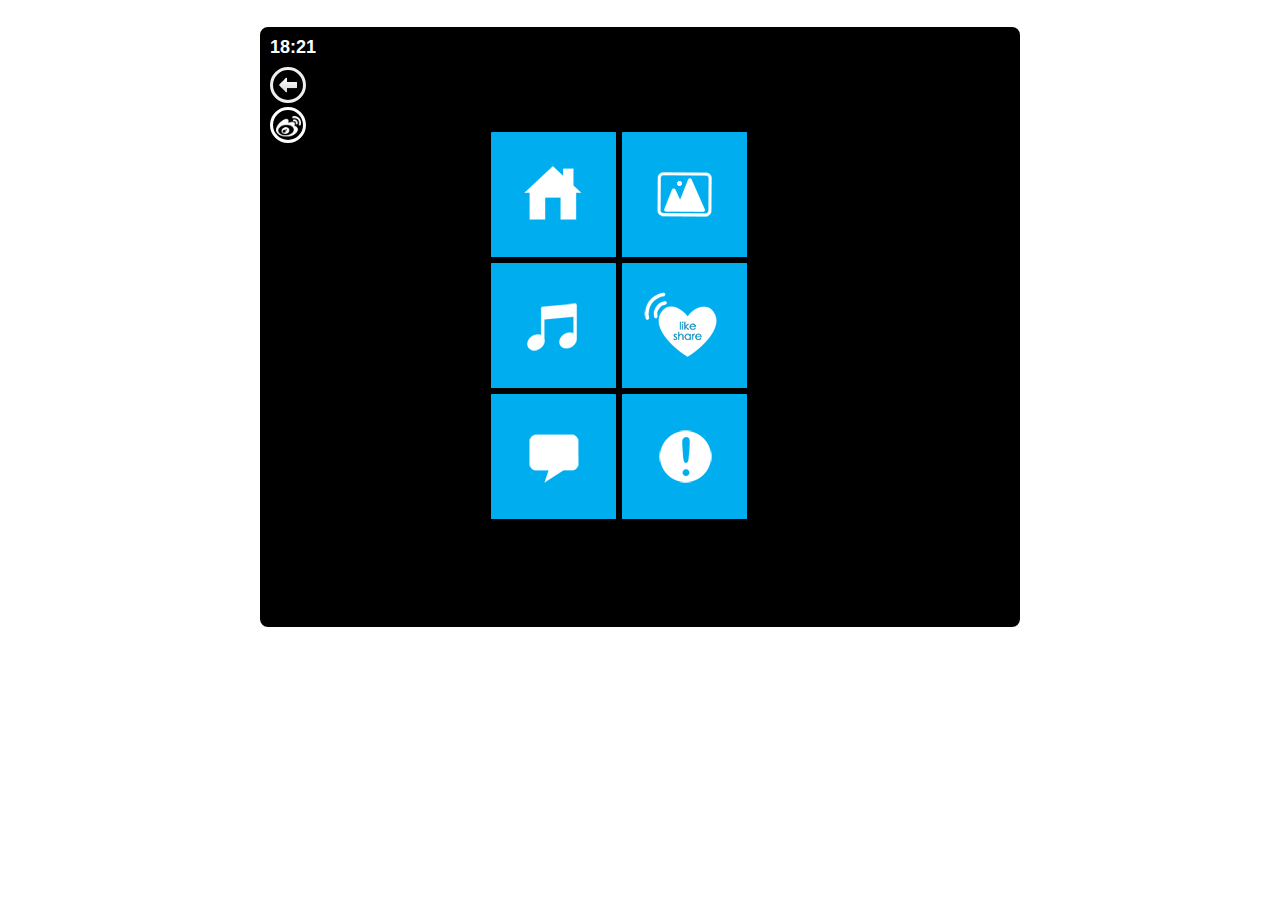
<file: index.html>
<!DOCTYPE html PUBLIC "-//W3C//DTD XHTML 1.0 Transitional//EN" "http://www.w3.org/TR/xhtml1/DTD/xhtml1-transitional.dtd">
<html xmlns="http://www.w3.org/1999/xhtml">
<head>
<meta http-equiv="Content-Type" content="text/html; charset=utf-8" />
<title>wow!</title>
<link href="css/base.css"  rel="stylesheet" type="text/css" />
</head>

<body>

<div class="container">
<iframe id="iframe_1" width=800 height=380 name=aa frameborder=0 scrolling=yes ></iframe>			<!-- 内嵌框架-->
  <div class="header">
    <div id="time"></div>
  </div>
  <div class="conentGroup">
      <div class="back"><img src="images/arrow_left.png" title="返回" /></div>					<!--返回按钮--> 
      <div class="weibo"><img src="icon/weibo.png" title="使用微博帐号登录" /></div>					
    <div class="content">  		
      <div class="card one"><a href=one.html target=aa><img src="icon/home.png" title="每日推荐"/></a></div>
      <div class="card two"><a href="pic.html" target=aa><img src="icon/pic.png" title="Pic"/></a></div>
      <div class="card three"><a href="music.html" target=aa><img src="icon/music.png" title="Music"/></a></div>
      <div class="card four"><img src="icon/share.png" title="Share"/></div>
      <div class="card one"><img src="icon/talking.png" title="Talking"/></div>
      <div class="card one"><img src="icon/about.png" title="About"/></div>
      <div class="clear"></div>
    </div>
    <div class="content2 skew">  </div>
  </div>
    
 
</div>
</body>
</html>
<script src="js/jquery-1.6.1.min.js"></script>
<script>
$(function(){  
		  
		   var card = $(".card");
		   //Card——————————————————————————————————————————
		  	                                     
			
//			$(".content").fadeOut(900,skew);	 				//card消失后多久执行skew函数即content2出现	,53行代码中，skew已被css控制隐藏
//			function skew(){
//   		  $(".content2").removeClass("skew");                 //content2为点击后文字css样式，skew为content2的整块行为
//			}


                            
			
		 $(".card").click(function(){		
			$(".search").hide();	   						 
			$(this).fadeTo(1000,0); 						 //点击哪个card，该card消失(1000为演变到0即透明)的时间
			$(".content").fadeOut(600,skew);
			
			function skew(){
			$("#iframe_1").removeClass("skew");
			}
			
			var list = $(this).siblings(".card");
			var i = 0;
			(function cover() {
				list.eq(i++).addClass("cover").fadeTo(90,0,cover);
			})();
			
			
		  })
		  
		  
		  
		   //Back——————————————————————————————————————————
		  $(".back").click(function(){
		   $(".search").hide();
		   $("#iframe_1").addClass("skew");   //点击返回按钮iframe框架移走
		   $(".content").fadeIn(100);         //点击返回card恢复速度

			var j = 0;
			(function cover() {
				card.eq(j++).removeClass("cover").fadeTo(90,1,cover);
			})();
			
			$(".content2 span").fadeTo(100,0);
		  })
		   
		  //MultiTasking——————————————————————————————————————————
//			$(".right").click(function(){
//			$(".search").slideToggle(300);	   
//		   })       /* 点击control右边(right)的search后框下拉出 */
		 //----------------------------------------------------------
		    /*
			$(".left").click(function(){
			$(".search").hide();	   						 
			$(".content").fadeOut(900,skew);
			
			function skew(){
			$(".content2").removeClass("skew");
			}
			
			var list = $(".card");
			var i = 0;
			(function cover() {
				list.eq(i++).addClass("cover").fadeTo(90,0,cover);
			})();
			
			var text = "multiTasking";
			$(".content2 span").html(text).fadeTo(900,1);
		   })
		      点击返回键后的行为，but并不能实现
		    */
		   
		 
})
           startTime(); 
		  //时钟——————————————————————————————————————————
		  function startTime()
		  {
		  var today=new Date()
		  var h=today.getHours()
		  var m=today.getMinutes()
		  var s=today.getSeconds()
		  // add a zero in front of numbers<10
		  m=checkTime(m)
		  s=checkTime(s)
		  
		  document.getElementById("time").innerHTML=h+":"+m
		  t=setTimeout('startTime()',500)
		  }
		  
		  function checkTime(i)
		  {
		  if (i<10) 
			{i="0" + i}
			return i
		  }

</script>
</file>
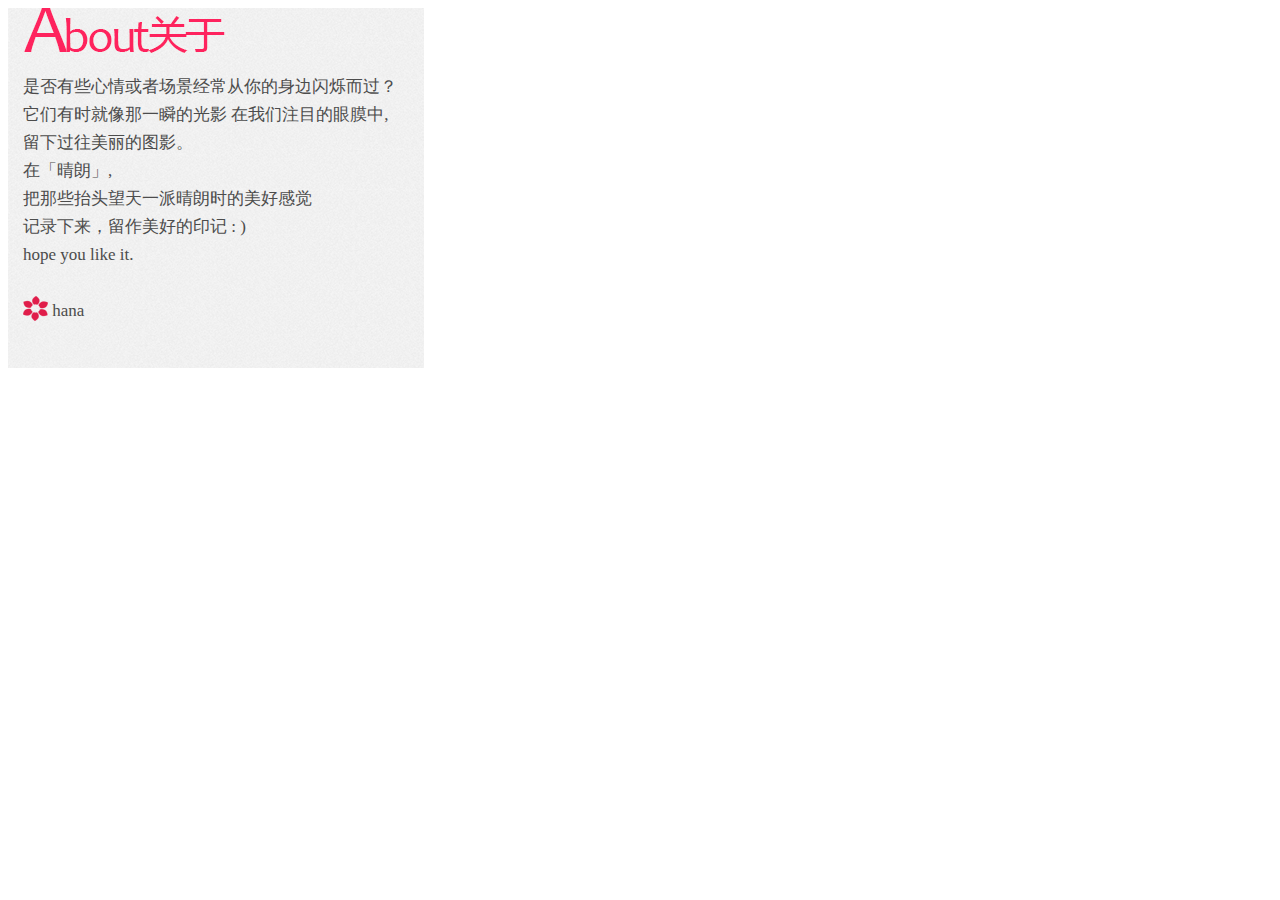
<file: about.html>
<!DOCTYPE html PUBLIC "-//W3C//DTD XHTML 1.0 Transitional//EN" "http://www.w3.org/TR/xhtml1/DTD/xhtml1-transitional.dtd">
<html xmlns="http://www.w3.org/1999/xhtml">
<head>
<meta http-equiv="Content-Type" content="text/html; charset=utf-8" />
<title>无标题文档</title>
<style>
.about-bg {
	background:url(images/about-bg.png);
	width:416px;
	height:360px;
}
.about-wenan {
	font-family:"Microsoft YaHei",微软雅黑;
	font-size:17px;
	color:#4c4c4c;
	float:left;
	position:relative;
	top:65px;
	left:15px;
	line-height:28px;
}
.about-wenan a:link{
	color:#4c4c4c;
	text-decoration:none;
}
.about-wenan a:hover {
	color:#fff;
	background:#06C;
}
</style>
</head>

<body>
<div class="about-bg">
	<div class="about-wenan">是否有些心情或者场景经常从你的身边闪烁而过？<br />
    它们有时就像那一瞬的光影 在我们注目的眼膜中,<br />
    留下过往美丽的图影。<br />
    在「晴朗」,<br />
    把那些抬头望天一派晴朗时的美好感觉<br />
    记录下来，留作美好的印记 : )<br />
    hope you like it.<br /><br />
    <img style="margin:-5px 0;" src="images/hanasite.png" title="hanasite!"/><a href="http://weibo.com/blossomsite" title="hanasite!" target="_blank">&nbsp;hana</a>
    </div>
    </div>
</body>
</html>
</file>
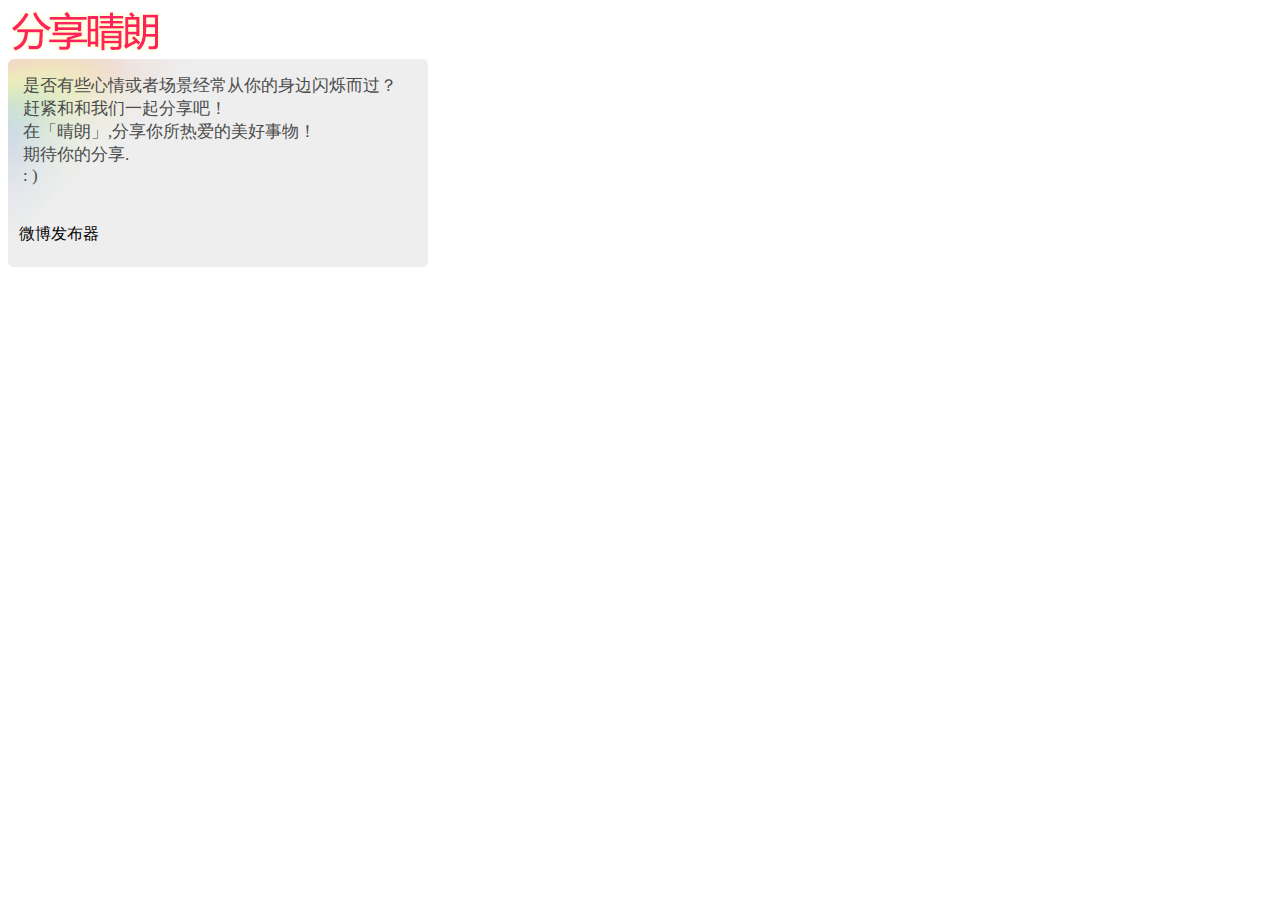
<file: ishare.html>
<!DOCTYPE html PUBLIC "-//W3C//DTD XHTML 1.0 Transitional//EN" "http://www.w3.org/TR/xhtml1/DTD/xhtml1-transitional.dtd">
<html xmlns:wb="http://open.weibo.com/wb">
<head>
<meta http-equiv="Content-Type" content="text/html; charset=utf-8" />
<title>无标题文档</title>
<style>
.ishare-title {
	background:url(images/ishareTitle.png);
	float:left;
	width:158px;
	height:50px;
}
.ishare-bg {
	position:relative;
	top:51px;
	width:420px;
	height:208px;
	background:url(images/wenan-bg.png);
	border-radius:6px;
}
.ishare-wenan {
	font-family:"Microsoft YaHei",微软雅黑;
	font-size:17px;
	color:#4c4c4c;
	float:left;
	position:relative;
	top:-35px;
	left:15px;
}
#weibofb {
	position:relative;
	top:165px;
	left:-147px;
}
</style>
</head>

<body>
<div class="ishare-title"></div>
<div class="ishare-bg">
	<div class="ishare-wenan">是否有些心情或者场景经常从你的身边闪烁而过？<br />
    赶紧和和我们一起分享吧！<br />
    在「晴朗」,分享你所热爱的美好事物！<br />
    期待你的分享.<br />
    : )
    </div>
    <div id="weibofb">
    	<script type="text/javascript" src="http://tjs.sjs.sinajs.cn/open/api/js/wb.js?appkey=2358507359"></script>
		<script type="text/javascript">
			function pub(){
			WB2.anyWhere(function(W){
			W.widget.publish();
			});
			}
		</script> 
		<wb:publish default_text="#每天好心情#" button_type="gray" button_size="big" button_text="发布到微博" >微博发布器</wb:publish>
    </div>
</div>
</body>
</html>
</file>
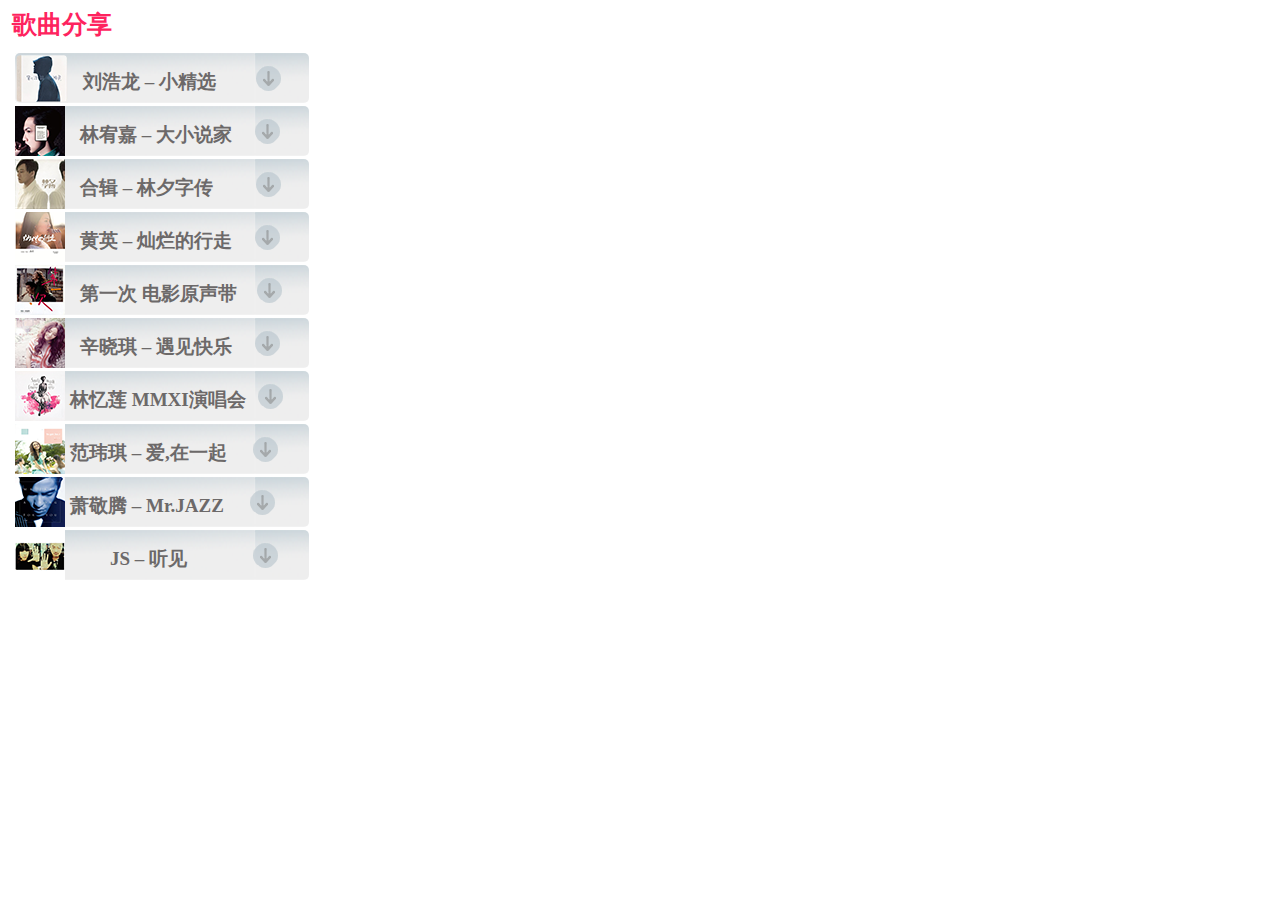
<file: music.html>
<!DOCTYPE html PUBLIC "-//W3C//DTD XHTML 1.0 Transitional//EN" "http://www.w3.org/TR/xhtml1/DTD/xhtml1-transitional.dtd">
<html xmlns="http://www.w3.org/1999/xhtml">
<head>
<meta http-equiv="Content-Type" content="text/html; charset=UTF-8" />
<title>Accordion Menu Using jQuery</title>
<script type="text/javascript" language="javascript" src="js/jquery-1.6.1.min.js"></script>
<script type="text/javascript">
<!--//---------------------------------+
//  Developed by Roshan Bhattarai 
//  Visit http://roshanbh.com.np for this script and more.
//  This notice MUST stay intact for legal use
// --------------------------------->
$(document).ready(function()
{
	//slides the element with class "menu_body" when paragraph with class "menu_head" is clicked 
	$("#firstpane p.menu_head").click(function()
    {
		$(this).css({backgroundImage:"url(images/music-head.png)"}).next("div.menu_body").slideToggle(300).siblings("div.menu_body").slideUp("slow");
       	$(this).siblings().css({backgroundColor:"#f3f1f1"});   //Color:""可改为Image:url() siblings为点击后样式 
	});
	//slides the element with class "menu_body" when mouse is over the paragraph
	$("#secondpane p.menu_head").mouseover(function()
    {
	     $(this).css({backgroundImage:"url(images/music-head.png)"}).next("div.menu_body").slideDown(500).siblings("div.menu_body").slideUp("slow");
         $(this).siblings().css({backgroundColor:"#f3f1f1"});  //Color:""可改为Image:url() siblings为点击后样式
	});
});
</script>
<link rel="stylesheet" type="text/css" href="css/music.css" />
</head>
<body>
<div style="float:left;left:7px; position:relative;" > 

  <p class="title"><strong> 歌曲分享 </strong></p>
  <div id="firstpane" class="menu_list"> 

    <p class="menu_head"><img src="images/music1.png"/><span class="biaoti">刘浩龙 – 小精选</span><img class="down" src="images/down.png" /></p>
    <div class="menu_body"><a href="http://www.1ting.com/album_58869.html" target="_blank"><img src="images/music1_2.jpg" onmouseover="this.src='images/music1_2.jpg'" onmouseout="this.src='images/music1.jpg'" title="全碟试听" /></a>
    <span class="zhengwen">
    <hr size="1" style=""/>
    近年转战电影圈的刘浩龙，2012年回归他的歌唱事业<br />
    5月刚在香港艺术中心寿臣剧院举行两场《刘浩龙小音乐会》<br />
    还发行新曲+精选《小精选》。<br />
    碟内共收录12首精选歌和四首新歌<br />
    见证了“师兄”八年来的音乐成长路。<br />
    </span>
    </div>
    
    <p class="menu_head"><img src="images/music2.png"/><span class="biaoti">林宥嘉 – 大小说家</span><img class="down" style="left:38px;" src="images/down.png" /></p>
    <div class="menu_body"><a href="http://www.1ting.com/album_58868.html" target="_blank"><img src="images/music2.jpg" onmouseover="this.src='images/music2_2.jpg'" onmouseout="this.src='images/music2.jpg'" title="全碟试听" /></a>
    <span class="zhengwen">
    <hr size="1" style=""/>
    这张最新专辑以一部十个章节（歌曲）组成的“音乐小说”为概念<br />
    林宥嘉更亲力参与幕后制作的每个环节。<br />
    由陈珊妮担任制作人的首波主打“思凡”<br />
    融合了摇滚与电子、七十年代disco与八十年代新浪潮，<br /> 
    </span>
    </div>
    
    <p class="menu_head"><img src="images/music3.png"/><span class="biaoti">合辑 – 林夕字传</span><img style="margin-left:3px;"class="down" src="images/down.png" /></p>
    <div class="menu_body"><a href="http://www.1ting.com/album_7072.html" target="_blank"><img src="images/music3.jpg" onmouseover="this.src='images/music3_2.jpg'" onmouseout="this.src='images/music3.jpg'" title="全碟试听" /></a>
    <span class="zhengwen">
    <hr size="1" style=""/>
    <br />
    由林夕亲自挑选至爱词作<br />
    并由林若宁点评 分享背后的故事<br />
    3CD限量精美豪华包装 DSD重新编制<br />
    </span>
    </div>
    
    <p class="menu_head"><img src="images/music4.png"/><span class="biaoti">黄英 – 灿烂的行走</span><img class="down" style="left:38px;" src="images/down.png" /></p>
    <div class="menu_body"><a href="http://www.1ting.com/album_58633.html" target="_blank"><img src="images/music4.jpg" onmouseover="this.src='images/music4_2.jpg'" onmouseout="this.src='images/music4.jpg'" title="全碟试听" /></a>
    <span class="zhengwen">
    <hr size="1" style=""/>
    凭借与生俱来的高亢嗓音和清澈音色 独有的“英式唱腔”<br />
    回归大自然的黄英兴奋地仿佛一个孩子<br />
    和煦的阳光下 一袭纯白色衬衫的黄英回眸莞尔一笑<br />
    弱的外表下掩藏着摄人心魄的光芒<br />
    &nbsp;一望无垠的金色田野犹如黄英独树一帜的音乐风格 自然大气
    </span>
    </div>
    
    <p class="menu_head"><img src="images/music5.png"/><span class="biaoti">第一次 电影原声带</span><img style="margin-left:-20px;" class="down" style="left:38px;" src="images/down.png" /></p>
    <div class="menu_body"><a href="http://www.1ting.com/album_58568.html" target="_blank"><img src="images/music5.jpg" onmouseover="this.src='images/music5_2.jpg'" onmouseout="this.src='images/music5.jpg'" title="全碟试听" /></a>
    <span class="zhengwen">
    <hr size="1" style=""/>
    <br />
    我们的初恋共鸣<br />
    Angelababy/赵又廷/江珊/袁咏琳 领衔主演<br />
    “第一次”电影原声带<br />
    </span>
    </div>
    
    <p class="menu_head"><img src="images/music6.png"/><span class="biaoti">辛晓琪 – 遇见快乐</span><img class="down" style="left:38px;" src="images/down.png" /></p>
    <div class="menu_body"><a href="http://www.1ting.com/album_58591.html" target="_blank"><img src="images/music6.jpg" onmouseover="this.src='images/music6_2.jpg'" onmouseout="this.src='images/music6.jpg'" title="全碟试听" /></a>
    <span class="zhengwen">
    <hr size="1" style=""/>
    黄大炜 x 候志坚 x 辛晓琪 x 马玉芬 四大製作人联手打造<br />
    岁月的淬练 转变为「喜乐女人」<br />
    顺流、逆流、迎风、背风、平坦宽敞、窒碍难行…的道路<br />
    在2012的转角，遇见快乐<br />
    </span>
    </div>
    
    <p class="menu_head"><img src="images/music7.png"/><span class="biaoti" style="margin-left:-10px;">林忆莲 MMXI演唱会</span><img style="margin-left:-28px;" class="down" style="left:38px;" src="images/down.png" /></p>
    <div class="menu_body"><a href="http://www.1ting.com/album_58550.html" target="_blank"><img src="images/music7.jpg" onmouseover="this.src='images/music7_2.jpg'" onmouseout="this.src='images/music7.jpg'" title="全碟试听" /></a>
    <span class="zhengwen">
    <hr size="1" style=""/>
    乐坛天后林忆莲继 Live 07 后再次为乐迷带来耳目一新的表演<br />
    林忆莲MMXI演唱会》于2011年9月23至25日在香港红馆举行<br />
    把她1985年出道至今的歌曲重新编排 加入新的演唱元素及形式<br />
    让在场观众有不一样的体会及感动<br />
    </span>
    </div>
    
    <p class="menu_head"><img src="images/music8.png"/><span class="biaoti" style="margin-left:-10px;">范玮琪 – 爱,在一起</span><img style="margin-left:-14px;" class="down" style="left:38px;" src="images/down.png" /></p>
    <div class="menu_body"><a href="http://www.1ting.com/album_58425.html" target="_blank"><img src="images/music8.jpg" onmouseover="this.src='images/music8_2.jpg'" onmouseout="this.src='images/music8.jpg'" title="全碟试听" /></a>
    <span class="zhengwen">
    <hr size="1" style=""/>
    最幸福的是 相爱也能 包容彼此不完美<br />
    我爱你 你更爱我<br />
    所以我们明白了<br />
    所以我们笃定了<br />
    &nbsp;爱,在一起<br />
    &nbsp;与 最亲爱的你
    </span>
    </div>
    
    <p class="menu_head"><img src="images/music9.png"/><span class="biaoti" style="margin-left:-10px;">萧敬腾 – Mr.JAZZ</span><img style="margin-left:-14px;" class="down" style="left:38px;" src="images/down.png" /></p>
    <div class="menu_body"><a href="http://www.1ting.com/album_58026.html" target="_blank"><img src="images/music9.jpg" onmouseover="this.src='images/music9_2.jpg'" onmouseout="this.src='images/music9.jpg'" title="全碟试听" /></a>
    <span class="zhengwen">
    <hr size="1" style=""/>
    Mr. JAZZ vs. Mr. Rock<br />
    25岁，萧敬腾的精神年。所以他用直觉做分享<br />
    不论是演唱会上Mr. Rock的狂放摇滚<br />
    还是爵士之夜Mr. Jazz的静谧温润<br />
    &nbsp;都是萧敬腾直觉式分享的一部份<br />
    </span>
    </div>
    
    <p class="menu_head"><img src="images/music10.png"/><span class="biaoti" style="margin-left:30px">JS – 听见</span><img class="down" style="margin-left:26px;" src="images/down.png" /></p>
    <div class="menu_body"><a href="http://www.1ting.com/album_57940.html" target="_blank"><img src="images/music10.jpg" onmouseover="this.src='images/music10_2.jpg'" onmouseout="this.src='images/music10.jpg'" title="全碟试听" /></a>
    <span class="zhengwen">
    <hr size="1" style=""/>
    时间倒数计时前进走着<br />
    停下脚步重新定位<br />
    不要以为流行音乐只有一种可能<br />
    听腻了千篇一律的制式旋律<br />
    &nbsp;安静 会是一种沉淀<br />
    &nbsp;让人听见另一种声音
    </span>
    </div>
  <!--Code for menu ends here--> 
</div>
</body>
</html>
</file>
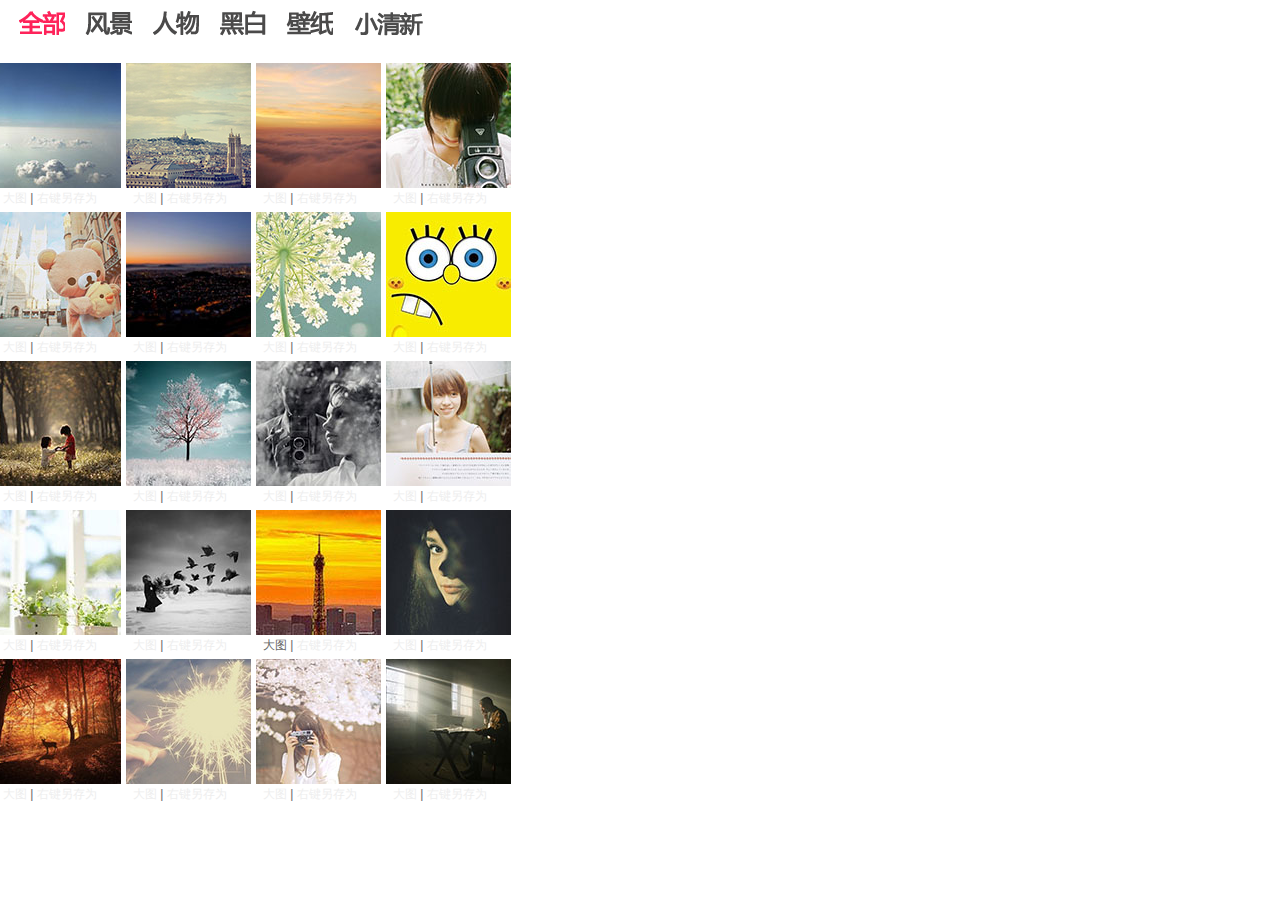
<file: pic.html>
<!doctype html>
<!--[if lt IE 7]> <html class="no-js ie6 oldie" lang="en"> <![endif]-->
<!--[if IE 7]>    <html class="no-js ie7 oldie" lang="en"> <![endif]-->
<!--[if IE 8]>    <html class="no-js ie8 oldie" lang="en"> <![endif]-->
<!--[if gt IE 8]><!--> <html class="no-js" lang="en"> <!--<![endif]-->
<head>
  <meta charset="utf-8">
  <meta http-equiv="X-UA-Compatible" content="IE=edge,chrome=1">
  <title>jQuery Wookmark Plug-in Example</title>
  <meta name="description" content="An very basic example of how to use the Wookmark jQuery plug-in.">
  <meta name="author" content="Christoph Ono">
  <meta name="viewport" content="width=device-width,initial-scale=1">
  <!-- CSS Reset -->
  <link rel="stylesheet" href="css/reset.css">
  <!-- Styling for your grid blocks -->
  <link rel="stylesheet" href="css/styles.css">
  <style>
body {
	font-family:"Arial Black", Gadget, sans-serif;
	font-size:15px;
}
/* remove this */
#navcontainer {
	width:500px
}
#navlist {
	margin: 0;
	padding: 0 ;

}
#navlist ul, #navlist li {
	margin: 0;
	padding: 0;
	display: inline;
	list-style-type: none;
}
#navlist a:link, #navlist a:visited {
	float: left;
	margin: 0 10px 4px 10px;
}
#navlist a:link #current, #navlist a:visited#current, #navlist a:hover {
	border-bottom: 1px solid #ff8fab; /* 过文字底部色条 */
	padding-bottom: 5px;
}

</style>
</head>
<body>
<div id="navcontainer">
  <ul id="navlist">
    <li><a href="#" target="_self" id="current"><img src="images/1-2.png"/></a></li>
    <li><a href="pic2.html" target="_self"><img src="images/2.png" onMouseOver="this.src='images/2-2.png'" onMouseOut="this.src='images/2.png'"/></a></li>
    <li><a href="pic3.html"><img src="images/3.png" onMouseOver="this.src='images/3-2.png'" onMouseOut="this.src='images/3.png'"/></a></li>
    <li><a href="pic4.html"><img src="images/4.png" onMouseOver="this.src='images/4-2.png'" onMouseOut="this.src='images/4.png'"/></a></li>
    <li><a href="pic5.html"><img src="images/5.png" onMouseOver="this.src='images/5-2.png'" onMouseOut="this.src='images/5.png'"/></a></li>
    <li><a href="pic6.html"><img src="images/6.png" onMouseOver="this.src='images/6-2.png'" onMouseOut="this.src='images/6.png'"/></a></li>
  </ul>
</div>
  <div id="container">
    <div id="main">
      <ul id="tiles">
        <!-- 初始显示图片数 -->
        <li><a href="http://lazure.sinaapp.com/images/12715127084348(396x600).jpg" target="_blank"><img src="images/12715127084348(396x600)_2.jpg" width="125" height="125"></a><p><a href="http://lazure.sinaapp.com/images/12715127084348(396x600).jpg" target="_blank">大图</a>&nbsp;|&nbsp;<a href="http://lazure.sinaapp.com/images/12715127084348(396x600).jpg"  title="396x600" target="_blank">右键另存为</a></p></li>
        <li><a href="http://lazure.sinaapp.com/images/12776838278440(500x500).jpg" target="_blank"><img src="images/12776838278440(500x500)_2.jpg" width="125" height="125"></a><p><a href="http://lazure.sinaapp.com/images/12776838278440(500x500).jpg" target="_blank">大图</a>&nbsp;|&nbsp;<a href="http://lazure.sinaapp.com/images/12776838278440(500x500).jpg" title="500x500" target="_blank">右键另存为</a></p></li>
        <li><a href="http://lazure.sinaapp.com/images/12815285386899(500x324).jpg" target="_blank"><img src="images/12815285386899(500x324)_2.jpg" width="125" height="125"></a><p><a href="http://lazure.sinaapp.com/images/12776838278440(500x500).jpg" target="_blank">大图</a>&nbsp;|&nbsp;<a href="http://lazure.sinaapp.com/images/12776838278440(500x500).jpg"  title="500x500" target="_blank">右键另存为</a></p></li>
        <li><a href="http://lazure.sinaapp.com/images/1140341451bbbb4763o(1000x663).jpg" target="_blank"><img src="images/1140341451bbbb4763o(1000x663)_2.jpg" width="125" height="125"></a><p><a href="http://lazure.sinaapp.com/images/1140341451bbbb4763o(1000x663).jpg" target="_blank">大图</a>&nbsp;|&nbsp;<a href="http://lazure.sinaapp.com/images/1140341451bbbb4763o(1000x663).jpg.jpg"  title="1000x663" target="_blank">右键另存为</a></p></li>
        <li><a href="http://lazure.sinaapp.com/images/11406210371fbbec8bl(400x263).jpg" target="_blank"><img src="images/11406210371fbbec8bl(400x263)_2.jpg" width="125" height="125"></a><p><a href="http://lazure.sinaapp.com/images/11406210371fbbec8bl(400x263).jpg" target="_blank">大图</a>&nbsp;|&nbsp;<a href="http://lazure.sinaapp.com/images/11406210371fbbec8bl(400x263).jpg"  title="400x263" target="_blank">右键另存为</a></p></li>
        <li><a href="http://lazure.sinaapp.com/images/11256521650ca9c102o(720x405).jpg" target="_blank"><img src="images/11256521650ca9c102o(720x405)_2.jpg" width="125" height="125"></a><p><a href="http://lazure.sinaapp.com/images/11256521650ca9c102o(720x405).jpg" target="_blank">大图</a>&nbsp;|&nbsp;<a href="http://lazure.sinaapp.com/images/11256521650ca9c102o(720x405).jpg"  title="720x405" target="_blank">右键另存为</a></p></li>
        <li><a href="http://lazure.sinaapp.com/images/1002624508937e0b97(320x480).jpg" target="_blank"><img src="images/1002624508937e0b97(320x480)_2.jpg" width="125" height="125"></a><p><a href="http://lazure.sinaapp.com/images/1002624508937e0b97(320x480).jpg" target="_blank">大图</a>&nbsp;|&nbsp;<a href="http://lazure.sinaapp.com/images/1002624508937e0b97(320x480).jpg"  title="320x480" target="_blank">右键另存为</a></p></li>
        <li><a href="http://lazure.sinaapp.com/images/11239206511e0bc3d8l(320x480).jpg" target="_blank"><img src="images/11239206511e0bc3d8l(320x480)_2.jpg" width="125" height="125"></a><p><a href="http://lazure.sinaapp.com/images/11239206511e0bc3d8l(320x480).jpg" target="_blank">大图</a>&nbsp;|&nbsp;<a href="http://lazure.sinaapp.com/images/11239206511e0bc3d8l(320x480).jpg"  title="320x480" target="_blank">右键另存为</a></p></li>
        <li><a href="http://lazure.sinaapp.com/images/1139739215e080008bo(619x538).jpg" target="_blank"><img src="images/1139739215e080008bo(619x538)_2.jpg" width="125" height="125"></a><p><a href="http://lazure.sinaapp.com/images/1139739215e080008bo(619x538).jpg" target="_blank">大图</a>&nbsp;|&nbsp;<a href="http://lazure.sinaapp.com/images/1139739215e080008bo(619x538).jpg"  title="619x538" target="_blank">右键另存为</a></p></li>
        <li><a href="http://lazure.sinaapp.com/images/1139743227ccc40b47l(510x509).jpg" target="_blank"><img src="images/1139743227ccc40b47l(510x509)_2.jpg" width="125" height="125"></a><p><a href="http://lazure.sinaapp.com/images/1139743227ccc40b47l(510x509).jpg" target="_blank">大图</a>&nbsp;|&nbsp;<a href="http://lazure.sinaapp.com/images/1139743227ccc40b47l(510x509).jpg"  title="510x509" target="_blank">右键另存为</a></p></li>
        <li><a href="http://lazure.sinaapp.com/images/11366368637d9c68a3l(400x521).jpg" target="_blank"><img src="images/11366368637d9c68a3l(400x521)_2.jpg" width="125" height="125"></a><p><a href="http://lazure.sinaapp.com/images/11366368637d9c68a3l(400x521).jpg" target="_blank">大图</a>&nbsp;|&nbsp;<a href="http://lazure.sinaapp.com/images/11366368637d9c68a3l(400x521).jpg"  title="400x521" target="_blank">右键另存为</a></p></li>
        <li><a href="http://lazure.sinaapp.com/images/11397498671d6647c9o(650x588).jpg" target="_blank"><img src="images/11397498671d6647c9o(650x588)_2.jpg" width="125" height="125"></a><p><a href="http://lazure.sinaapp.com/images/11397498671d6647c9o(650x588).jpg" target="_blank">大图</a>&nbsp;|&nbsp;<a href="http://lazure.sinaapp.com/images/11397498671d6647c9o(650x588).jpg"  title="650x588" target="_blank">右键另存为</a></p></li>
        <li><a href="http://lazure.sinaapp.com/images/112859682599ae2808l(320x480).jpg" target="_blank"><img src="images/112859682599ae2808l(320x480)_2.jpg" width="125" height="125"></a><p><a href="http://lazure.sinaapp.com/images/112859682599ae2808l(320x480).jpg" target="_blank">大图</a>&nbsp;|&nbsp;<a href="http://lazure.sinaapp.com/images/112859682599ae2808l(320x480).jpg"  title="320x480" target="_blank">右键另存为</a></p></li>
        <li><a href="http://lazure.sinaapp.com/images/7f9e9b4dgw1dtk753ewh2(680x680).jpg" target="_blank"><img src="images/7f9e9b4dgw1dtk753ewh2(680x680)_2.jpg" width="125" height="125"></a><p><a href="http://lazure.sinaapp.com/images/7f9e9b4dgw1dtk753ewh2(680x680).jpg" target="_blank">大图</a>&nbsp;|&nbsp;<a href="http://lazure.sinaapp.com/images/7f9e9b4dgw1dtk753ewh2(680x680).jpg"  title="680x680" target="_blank">右键另存为</a></p></li>
        <li><a href="http://lazure.sinaapp.com/images/7f9e9b4dgw1dtl5tb4qe8j.jpg" target="_blank"><img src="images/7f9e9b4dgw1dtl5tb4qe8j_2.jpg" width="125" height="125"><p><a>大图</a>&nbsp;|&nbsp;<a href="http://lazure.sinaapp.com/images/12715127084348(396x600).jpg"  title="396x600" target="_blank">右键另存为</a></p></li>
        <li><a href="http://lazure.sinaapp.com/images/7f9e9b4dgw1dtr0ab265mj(440x552).jpg" target="_blank"><img src="images/7f9e9b4dgw1dtr0ab265mjc_2.jpg" width="125" height="125"></a><p><a href="http://lazure.sinaapp.com/images/7f9e9b4dgw1dtr0ab265mj(440x552).jpg" target="_blank">大图</a>&nbsp;|&nbsp;<a href="http://lazure.sinaapp.com/images/7f9e9b4dgw1dtr0ab265mj(440x552).jpg"  title="440x552" target="_blank">右键另存为</a></p></li>
        <li><a href="http://lazure.sinaapp.com/images/7f9e9b4dgw1du9nseaa61j.jpg" target="_blank"><img src="images/7f9e9b4dgw1du9nseaa61j_2.jpg" width="125" height="125"><p><a href="http://lazure.sinaapp.com/images/7f9e9b4dgw1du9nseaa61j.jpg" target="_blank">大图</a>&nbsp;|&nbsp;<a href="http://lazure.sinaapp.com/images/7f9e9b4dgw1du9nseaa61j.jpg"  title="440x293" target="_blank">右键另存为</a></p></li>
        <li><a href="http://lazure.sinaapp.com/images/1137688327da112b03l(500x332).jpg" target="_blank"><img src="images/1137688327da112b03l(500x332)_2.jpg" width="125" height="125"></a><p><a href="http://lazure.sinaapp.com/images/1137688327da112b03l(500x332).jpg" target="_blank">大图</a>&nbsp;|&nbsp;<a href="http://lazure.sinaapp.com/images/1137688327da112b03l(500x332).jpg"  title="500x332" target="_blank">右键另存为</a></p></li>
        <li><a href="http://lazure.sinaapp.com/images/1131955539c74073e9l(510x719).jpg" target="_blank"><img src="images/1131955539c74073e9l(510x719)_2.jpg" width="125" height="125"></a><p><a href="http://lazure.sinaapp.com/images/1131955539c74073e9l(510x719).jpg" target="_blank">大图</a>&nbsp;|&nbsp;<a href="http://lazure.sinaapp.com/images/1131955539c74073e9l(510x719).jpg"  title="510x719" target="_blank">右键另存为</a></p></li>
        <li><a href="http://lazure.sinaapp.com/images/1135251953f18774f7o()640x426.jpg" target="_blank"><img src="images/1135251953f18774f7o()640x426_2.jpg" width="125" height="125"></a><p><a href="http://lazure.sinaapp.com/images/1135251953f18774f7o()640x426.jpg" target="_blank">大图</a>&nbsp;|&nbsp;<a href="http://lazure.sinaapp.com/images/1135251953f18774f7o()640x426.jpg"  title="640x426" target="_blank">右键另存为</a></p></li>

        <!-- End First Pic Show  -->
      </ul>
    </div>
    <footer>

    </footer>
  </div>

  <!-- include jQuery -->
  <script src="js/jquery-1.6.1.min.js"></script>
  <!-- Include the plug-in -->
  <script src="js/jquery.wookmark.js"></script>
  <!-- Once the page is loaded, initalize the plug-in. -->
  <script type="text/javascript">
    var handler = null;
    
    // Prepare layout布局 options.
    var options = {
      autoResize: true, // This will auto-update the layout when the browser window is resized.
      container: $('#main'), // Optional, used for some extra CSS styling
      offset: 5, // 图片间左右间隔
      itemWidth: 125 //每张图片宽度
    };
    
    /**
     * When scrolled all the way to the bottom, add more tiles.
     */
    function onScroll(event) {
      // Check if we're within 100 pixels of the bottom edge of the broser window.
      var closeToBottom = ($(window).scrollTop() + $(window).height() > $(document).height() - 100);
      if(closeToBottom) {
        // Get the first then items from the grid, clone them, and add them to the bottom of the grid.
        var items = $('#tiles li');
        var firstTen = items.slice(0, 10);
        $('#tiles').append(firstTen.clone());
        
        // Clear our previous layout handler.
        if(handler) handler.wookmarkClear();
        
        // Create a new layout handler.
        handler = $('#tiles li');
        handler.wookmark(options);
      }
    };
  
    $(document).ready(new function() {
      // Capture scroll event.
      $(document).bind('scroll', onScroll);
      
      // Call the layout function.
      handler = $('#tiles li');
      handler.wookmark(options);
    });
  </script>
  
</body>
</html>
</file>
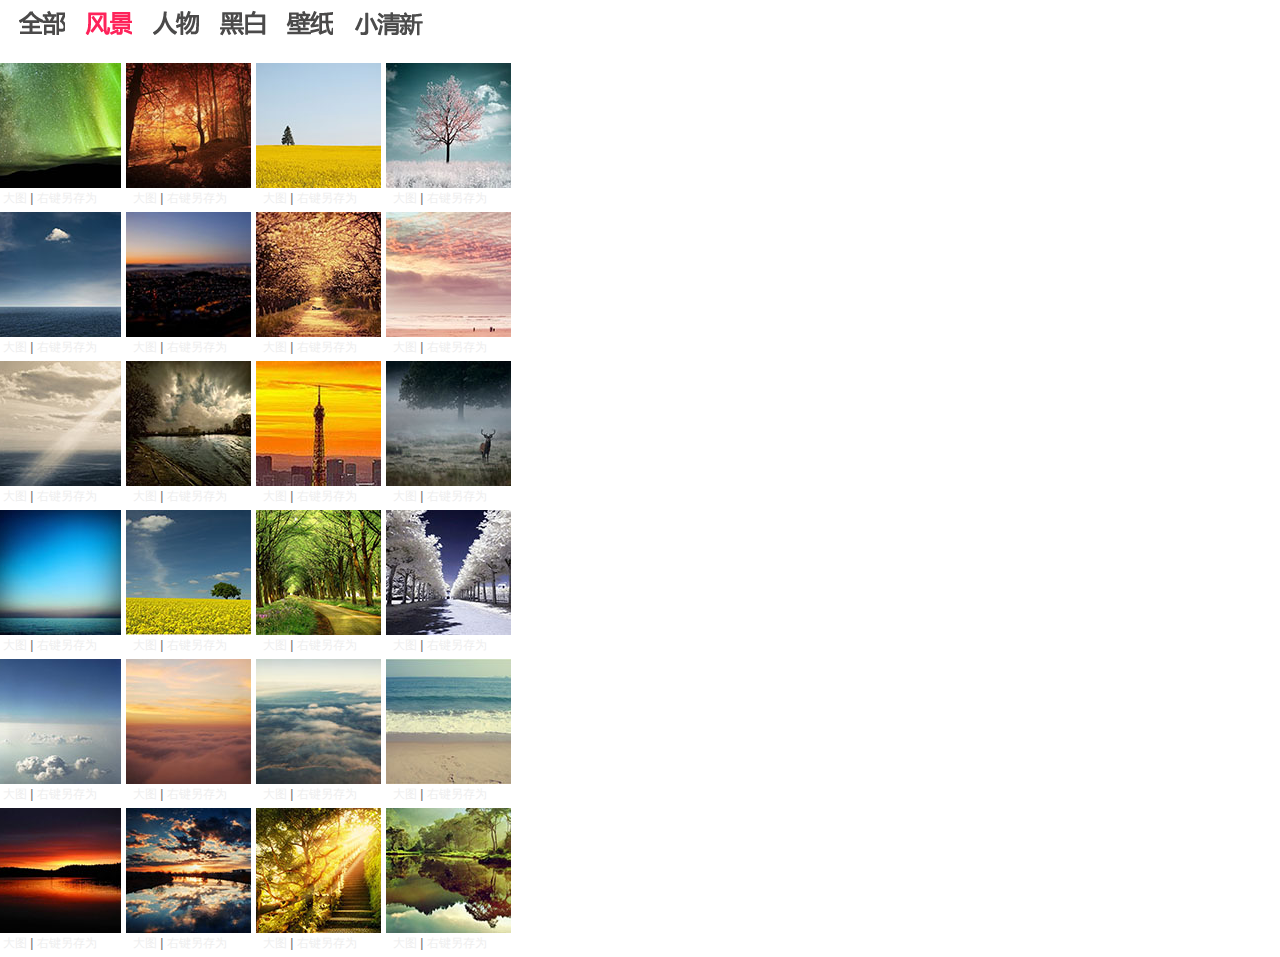
<file: pic2.html>
<!doctype html>
<!--[if lt IE 7]> <html class="no-js ie6 oldie" lang="en"> <![endif]-->
<!--[if IE 7]>    <html class="no-js ie7 oldie" lang="en"> <![endif]-->
<!--[if IE 8]>    <html class="no-js ie8 oldie" lang="en"> <![endif]-->
<!--[if gt IE 8]><!--> <html class="no-js" lang="en"> <!--<![endif]-->
<head>
  <meta charset="utf-8">
  <meta http-equiv="X-UA-Compatible" content="IE=edge,chrome=1">
  <title>jQuery Wookmark Plug-in Example</title>
  <meta name="description" content="An very basic example of how to use the Wookmark jQuery plug-in.">
  <meta name="author" content="Christoph Ono">
  <meta name="viewport" content="width=device-width,initial-scale=1">
  <!-- CSS Reset -->
  <link rel="stylesheet" href="css/reset.css">
  <!-- Styling for your grid blocks -->
  <link rel="stylesheet" href="css/styles.css">
  <style>
body {
	font-family:"Arial Black", Gadget, sans-serif;
	font-size:15px;
}
#navcontainer {
	width:500px
}
#navlist {
	margin: 0;
	padding: 0 ;

}
#navlist ul, #navlist li {
	margin: 0;
	padding: 0;
	display: inline;
	list-style-type: none;
}
#navlist a:link, #navlist a:visited {
	float: left;
	margin: 0 10px 4px 10px;
}
#navlist a:link #current, #navlist a:visited#current, #navlist a:hover {
	border-bottom: 1px solid #ff8fab; /* 过文字底部色条 */
	padding-bottom: 5px;
}

</style>
</head>
<body>
<div id="navcontainer">
  <ul id="navlist">
    <li><a href="pic.html" target="_self" id="current"><img src="images/1.png" onMouseOver="this.src='images/1-2.png'" onMouseOut="this.src='images/1.png'"/></a></li>
    <li><a href="pic2.html" target="_self"><img src="images/2-2.png"/></a></li>
    <li><a href="pic3.html"><img src="images/3.png" onMouseOver="this.src='images/3-2.png'" onMouseOut="this.src='images/3.png'"/></a></li>
    <li><a href="pic4.html"><img src="images/4.png" onMouseOver="this.src='images/4-2.png'" onMouseOut="this.src='images/4.png'"/></a></li>
    <li><a href="pic5.html"><img src="images/5.png" onMouseOver="this.src='images/5-2.png'" onMouseOut="this.src='images/5.png'"/></a></li>
    <li><a href="pic6.html"><img src="images/6.png"  onMouseOver="this.src='images/6-2.png'" onMouseOut="this.src='images/6.png'"/></a></li>
  </ul>
</div>
  <div id="container">
    <div id="main">
      <ul id="tiles">
        <!-- 初始显示图片数 -->
        <li><a href="http://lazure.sinaapp.com/images/7f9e9b4dgw1dthxzmk9boj.jpg" target="_blank"><img src="images/7f9e9b4dgw1dthxzmk9boj_2.jpg" width="125" height="125"></a><p><a href="http://lazure.sinaapp.com/images/7f9e9b4dgw1dthxzmk9boj.jpg" target="_blank">大图</a>&nbsp;|&nbsp;<a href="http://lazure.sinaapp.com/images/7f9e9b4dgw1dthxzmk9boj.jpg" target="_blank" title="1200x746">右键另存为</a></p></li>
        <li><a href="http://lazure.sinaapp.com/images/7f9e9b4dgw1du9nseaa61j.jpg" target="_blank"><img src="images/7f9e9b4dgw1du9nseaa61j_2.jpg" width="125" height="125"></a><p><a href="http://lazure.sinaapp.com/images/7f9e9b4dgw1du9nseaa61j.jpg" target="_blank">大图</a>&nbsp;|&nbsp;<a href="http://lazure.sinaapp.com/images/7f9e9b4dgw1du9nseaa61j.jpg" target="_blank" title="400x293">右键另存为</a></p></li>
        <li><a href="http://lazure.sinaapp.com/images/1139171241ae6b5f82o(750x500).jpg" target="_blank"><img src="images/1139171241ae6b5f82o(750x500)_2.jpg" width="125" height="125"></a><p><a href="http://lazure.sinaapp.com/images/1139171241ae6b5f82o(750x500).jpg" target="_blank">大图</a>&nbsp;|&nbsp;<a href="http://lazure.sinaapp.com/images/1139171241ae6b5f82o(750x500).jpg" target="_blank" title="750x500">右键另存为</a></p></li>
        <li><a href="http://lazure.sinaapp.com/images/1139743227ccc40b47l(510x509).jpg" target="_blank"><img src="images/1139743227ccc40b47l(510x509)_2.jpg" width="125" height="125"></a><p><a href="http://lazure.sinaapp.com/images/1139743227ccc40b47l(510x509).jpg" target="_blank">大图</a>&nbsp;|&nbsp;<a href="http://lazure.sinaapp.com/images/1139743227ccc40b47l(510x509).jpg" target="_blank" title="510x509">右键另存为</a></p></li>
        <li><a href="http://lazure.sinaapp.com/images/10102125128a1f6fdc(680x680).jpg" target="_blank"><img src="images/10102125128a1f6fdc(680x680)_2.jpg" width="125" height="125"></a><p><a href="http://lazure.sinaapp.com/images/10102125128a1f6fdc(680x680).jpg" target="_blank">大图</a>&nbsp;|&nbsp;<a href="http://lazure.sinaapp.com/images/10102125128a1f6fdc(680x680).jpg" target="_blank" title="680x680">右键另存为</a></p></li>
        <li><a href="http://lazure.sinaapp.com/images/11256521650ca9c102o(720x405).jpg" target="_blank"><img src="images/11256521650ca9c102o(720x405)_2.jpg" width="125" height="125"></a><p><a href="http://lazure.sinaapp.com/images/11256521650ca9c102o(720x405).jpg" target="_blank">大图</a>&nbsp;|&nbsp;<a href="http://lazure.sinaapp.com/images/11256521650ca9c102o(720x405).jpg" target="_blank" title="720x405">右键另存为</a></p></li>
        <li><a href="http://lazure.sinaapp.com/images/11393946279f5034a6l(500x500).jpg" target="_blank"><img src="images/11393946279f5034a6l(500x500)_2.jpg" width="125" height="125"></a><p><a href="http://lazure.sinaapp.com/images/11393946279f5034a6l(500x500).jpg" target="_blank">大图</a>&nbsp;|&nbsp;<a href="http://lazure.sinaapp.com/images/11393946279f5034a6l(500x500).jpg" target="_blank" title="500x500">右键另存为</a></p></li>
        <li><a href="http://lazure.sinaapp.com/images/10054574237228c04e(500x500).jpg" target="_blank"><img src="images/10054574237228c04e(500x500)_2.jpg" width="125" height="125"></a><p><a href="http://lazure.sinaapp.com/images/10054574237228c04e(500x500).jpg" target="_blank">大图</a>&nbsp;|&nbsp;<a href="http://lazure.sinaapp.com/images/10054574237228c04e(500x500)" target="_blank" title="500x500">右键另存为</a></p></li>
        <li><a href="http://lazure.sinaapp.com/images/11312110963786b3e8l(500x750).jpg" target="_blank"><img src="images/11312110963786b3e8l(500x750)_2.jpg" width="125" height="125"></a><p><a href="http://lazure.sinaapp.com/images/11312110963786b3e8l(500x750).jpg" target="_blank">大图</a>&nbsp;|&nbsp;<a href="http://lazure.sinaapp.com/images/11312110963786b3e8l(500x750).jpg" target="_blank" title="500x750">右键另存为</a></p></li>
        <li><a href="http://lazure.sinaapp.com/images/12607537263668(510x510).jpg" target="_blank"><img src="images/12607537263668(510x510)_2.jpg" width="125" height="125"></a><p><a href="http://lazure.sinaapp.com/images/12607537263668(510x510).jpg" target="_blank">大图</a>&nbsp;|&nbsp;<a href="http://lazure.sinaapp.com/images/12607537263668(510x510).jpg" target="_blank" title="510x510">右键另存为</a></p></li>
        <li><a href="http://lazure.sinaapp.com/images/7f9e9b4dgw1dtl5tb4qe8j.jpg" target="_blank"><img src="images/7f9e9b4dgw1dtl5tb4qe8j_2.jpg" width="125" height="125"></a><p><a href="http://lazure.sinaapp.com/images/7f9e9b4dgw1dtl5tb4qe8j.jpg" target="_blank">大图</a>&nbsp;|&nbsp;<a href="http://lazure.sinaapp.com/images/7f9e9b4dgw1dtl5tb4qe8j.jpg" target="_blank" title="750x485">右键另存为</a></p></li>
        <li><a href="http://lazure.sinaapp.com/images/11184189956befedceo(990x660).jpg" target="_blank"><img src="images/11184189956befedceo(990x660)_2.jpg" width="125" height="125"></a><p><a href="http://lazure.sinaapp.com/images/11184189956befedceo(990x660).jpg" target="_blank">大图</a>&nbsp;|&nbsp;<a href="http://lazure.sinaapp.com/images/11184189956befedceo(990x660).jpg" target="_blank" title="990x660">右键另存为</a></p></li>
        <li><a href="http://lazure.sinaapp.com/images/11401675362a833f7co(900x900).jpg" target="_blank"><img src="images/11401675362a833f7co(900x900)_2.jpg" width="125" height="125"></a><p><a href="http://lazure.sinaapp.com/images/11401675362a833f7co(900x900).jpg" target="_blank">大图</a>&nbsp;|&nbsp;<a href="http://lazure.sinaapp.com/images/11401675362a833f7co(900x900).jpg" target="_blank" title="900x900">右键另存为</a></p></li>
        <li><a href="http://lazure.sinaapp.com/images/1139171950c5420e0do(860x600).jpg" target="_blank"><img src="images/1139171950c5420e0do(860x600)_2.jpg" width="125" height="125"></a><p><a href="http://lazure.sinaapp.com/images/1139171950c5420e0do(860x600).jpg" target="_blank">大图</a>&nbsp;|&nbsp;<a href="http://lazure.sinaapp.com/images/1139171950c5420e0do(860x600).jpg" target="_blank" title="860x600">右键另存为</a></p></li>
        <li><a href="http://lazure.sinaapp.com/images/100546962881fd72be(670x502).jpg" target="_blank"><img src="images/100546962881fd72be(670x502)_2.jpg" width="125" height="125"></a><p><a href="http://lazure.sinaapp.com/images/100546962881fd72be(670x502).jpg" target="_blank">大图</a>&nbsp;|&nbsp;<a href="http://lazure.sinaapp.com/images/100546962881fd72be(670x502).jpg" target="_blank" title="670x502">右键另存为</a></p></li>
        <li><a href="http://lazure.sinaapp.com/images/112185414924a0eeado(1280x800).jpg" target="_blank"><img src="images/112185414924a0eeado(1280x800)_2.jpg" width="125" height="125"></a><p><a href="http://lazure.sinaapp.com/images/112185414924a0eeado(1280x800).jpg" target="_blank">大图</a>&nbsp;|&nbsp;<a href="http://lazure.sinaapp.com/images/112185414924a0eeado(1280x800)" target="_blank" title="1280x800">右键另存为</a></p></li>
        <li><a href="http://lazure.sinaapp.com/images/12715127084348(396x600).jpg" target="_blank"><img src="images/12715127084348(396x600)_2.jpg" width="125" height="125"></a><p><a href="http://lazure.sinaapp.com/images/12715127084348(396x600).jpg" target="_blank">大图</a>&nbsp;|&nbsp;<a href="http://lazure.sinaapp.com/images/12715127084348(396x600).jpg" target="_blank" title="396x600">右键另存为</a></p></li>
        <li><a href="http://lazure.sinaapp.com/images/12815285386899(500x324).jpg" target="_blank"><img src="images/12815285386899(500x324)_2.jpg" width="125" height="125"></a><p><a href="http://lazure.sinaapp.com/images/12815285386899(500x324).jpg" target="_blank">大图</a>&nbsp;|&nbsp;<a href="http://lazure.sinaapp.com/images/12815285386899(500x324).jpg" target="_blank" title="500x324">右键另存为</a></p></li>
        <li><a href="http://lazure.sinaapp.com/images/12842927319826(500x333).jpg" target="_blank"><img src="images/12842927319826(500x333)_2.jpg" width="125" height="125"></a><p><a href="http://lazure.sinaapp.com/images/12842927319826(500x333).jpg" target="_blank">大图</a>&nbsp;|&nbsp;<a href="http://lazure.sinaapp.com/images/12842927319826(500x333).jpg" target="_blank" title="500x333">右键另存为</a></p></li>
        <li><a href="http://lazure.sinaapp.com/images/12909495144271(800x449).jpg" target="_blank"><img src="images/12909495144271(800x449)_2.jpg" width="125" height="125"></a><p><a href="http://lazure.sinaapp.com/images/12909495144271(800x449).jpg" target="_blank">大图</a>&nbsp;|&nbsp;<a href="http://lazure.sinaapp.com/images/12909495144271(800x449).jpg" target="_blank" title="800x449">右键另存为</a></p></li>
        <li><a href="http://lazure.sinaapp.com/images/12945638771240(900x627).jpg" target="_blank"><img src="images/12945638771240(900x627)_2.jpg" width="125" height="125"></a><p><a href="http://lazure.sinaapp.com/images/12945638771240(900x627).jpg" target="_blank">大图</a>&nbsp;|&nbsp;<a href="http://lazure.sinaapp.com/images/12945638771240(900x627).jpg" target="_blank" title="900x627">右键另存为</a></p></li>
        <li><a href="http://lazure.sinaapp.com/images/12960518494304(704x611).jpg" target="_blank"><img src="images/12960518494304(704x611)_2.jpg" width="125" height="125"></a><p><a href="http://lazure.sinaapp.com/images/12960518494304(704x611).jpg" target="_blank">大图</a>&nbsp;|&nbsp;<a href="http://lazure.sinaapp.com/images/12960518494304(704x611).jpg" target="_blank" title="704x611">右键另存为</a></p></li>
        <li><a href="http://lazure.sinaapp.com/images/12996793256214(780x517).jpg" target="_blank"><img src="images/12996793256214(780x517)_2.jpg" width="125" height="125"></a><p><a href="http://lazure.sinaapp.com/images/12996793256214(780x517).jpg" target="_blank">大图</a>&nbsp;|&nbsp;<a href="http://lazure.sinaapp.com/images/12996793256214(780x517).jpg" target="_blank" title="780x517">右键另存为</a></p></li>
        <li><a href="http://lazure.sinaapp.com/images/1127500178d52a271bl(500x603).jpg" target="_blank"><img src="images/1127500178d52a271bl(500x603)_2.jpg" width="125" height="125"></a><p><a href="http://lazure.sinaapp.com/images/1127500178d52a271bl(500x603).jpg" target="_blank">大图</a>&nbsp;|&nbsp;<a href="http://lazure.sinaapp.com/images/1127500178d52a271bl(500x603).jpg" target="_blank" title="500x603">右键另存为</a></p></li>
        

        <!-- End First Pic Show  -->
      </ul>
    </div>
    <footer>

    </footer>
  </div>

  <!-- include jQuery -->
  <script src="js/jquery-1.6.1.min.js"></script>
  <!-- Include the plug-in -->
  <script src="js/jquery.wookmark.js"></script>
  <!-- Once the page is loaded, initalize the plug-in. -->
  <script type="text/javascript">
    var handler = null;
    
    // Prepare layout布局 options.
    var options = {
      autoResize: true, // This will auto-update the layout when the browser window is resized.
      container: $('#main'), // Optional, used for some extra CSS styling
      offset: 5, // 图片间左右间隔
      itemWidth: 125 //每张图片宽度
    };
    
    /**
     * When scrolled all the way to the bottom, add more tiles.
     */
    function onScroll(event) {
      // Check if we're within 100 pixels of the bottom edge of the broser window.
      var closeToBottom = ($(window).scrollTop() + $(window).height() > $(document).height() - 100);
      if(closeToBottom) {
        // Get the first then items from the grid, clone them, and add them to the bottom of the grid.
        var items = $('#tiles li');
        var firstTen = items.slice(0, 10);
        $('#tiles').append(firstTen.clone());
        
        // Clear our previous layout handler.
        if(handler) handler.wookmarkClear();
        
        // Create a new layout handler.
        handler = $('#tiles li');
        handler.wookmark(options);
      }
    };
  
    $(document).ready(new function() {
      // Capture scroll event.
      $(document).bind('scroll', onScroll);
      
      // Call the layout function.
      handler = $('#tiles li');
      handler.wookmark(options);
    });
  </script>
  
</body>
</html>
</file>
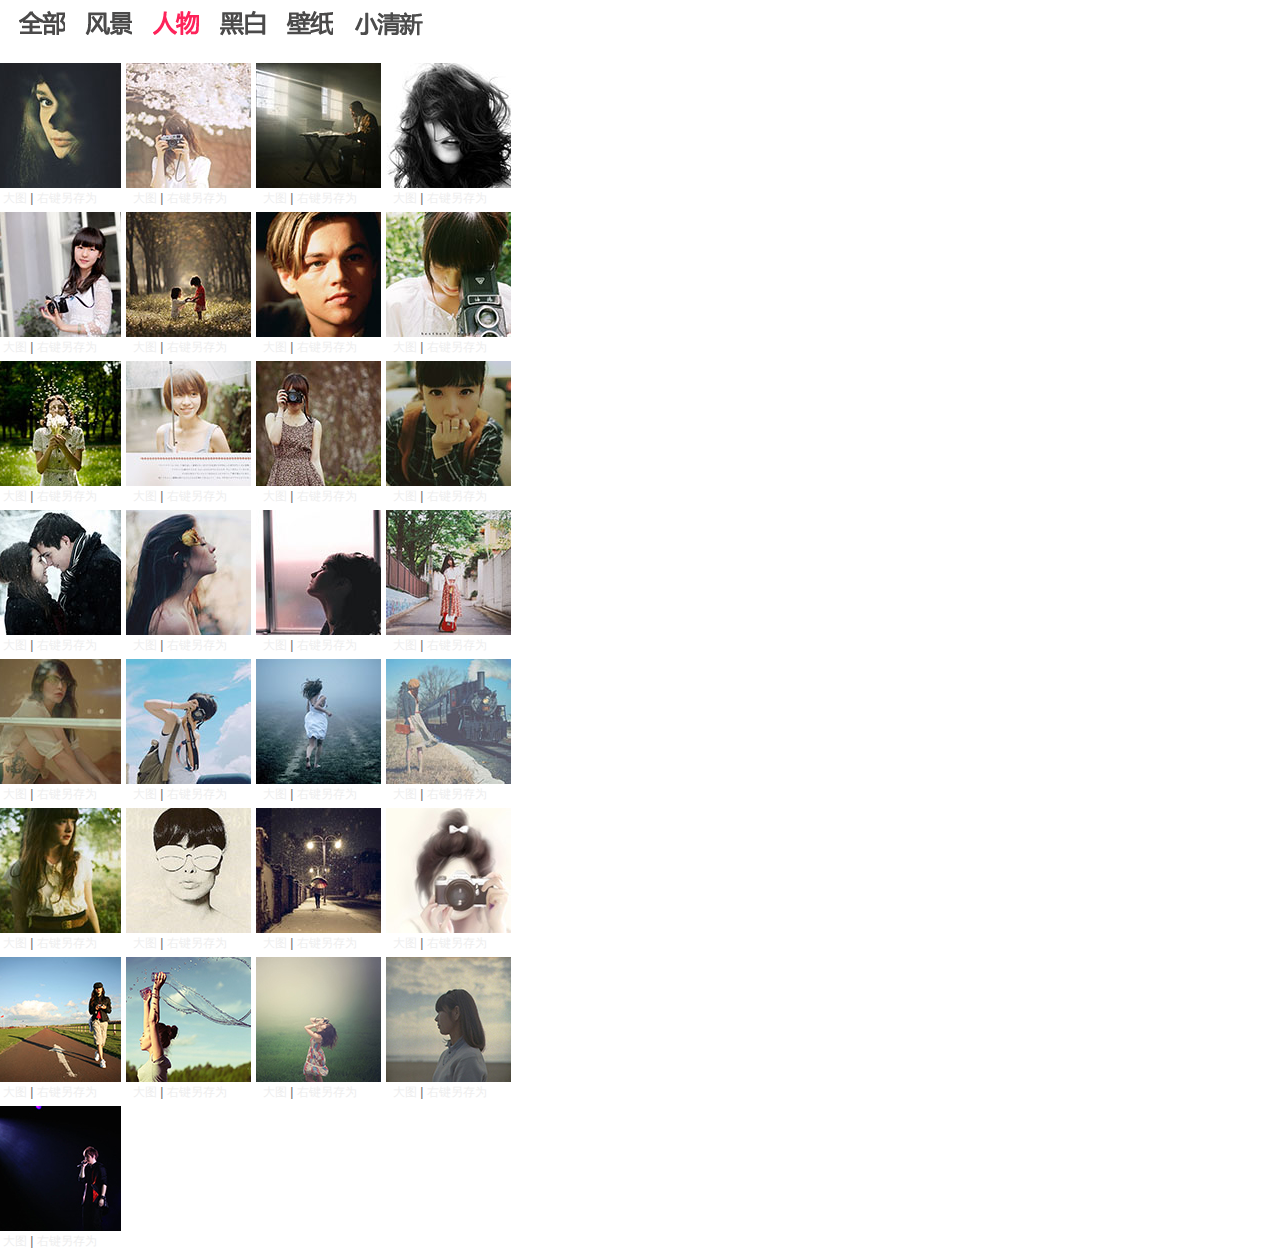
<file: pic3.html>
<!doctype html>
<!--[if lt IE 7]> <html class="no-js ie6 oldie" lang="en"> <![endif]-->
<!--[if IE 7]>    <html class="no-js ie7 oldie" lang="en"> <![endif]-->
<!--[if IE 8]>    <html class="no-js ie8 oldie" lang="en"> <![endif]-->
<!--[if gt IE 8]><!--> <html class="no-js" lang="en"> <!--<![endif]-->
<head>
  <meta charset="utf-8">
  <meta http-equiv="X-UA-Compatible" content="IE=edge,chrome=1">
  <title>jQuery Wookmark Plug-in Example</title>
  <meta name="description" content="An very basic example of how to use the Wookmark jQuery plug-in.">
  <meta name="author" content="Christoph Ono">
  <meta name="viewport" content="width=device-width,initial-scale=1">
  <!-- CSS Reset -->
  <link rel="stylesheet" href="css/reset.css">
  <!-- Styling for your grid blocks -->
  <link rel="stylesheet" href="css/styles.css">
  <style>
body {
	font-family:"Arial Black", Gadget, sans-serif;
	font-size:15px;
}
#navcontainer {
	width:500px
}
#navlist {
	margin: 0;
	padding: 0 ;

}
#navlist ul, #navlist li {
	margin: 0;
	padding: 0;
	display: inline;
	list-style-type: none;
}
#navlist a:link, #navlist a:visited {
	float: left;
	margin: 0 10px 4px 10px;
}
#navlist a:link #current, #navlist a:visited#current, #navlist a:hover {
	border-bottom: 1px solid #ff8fab; /* 过文字底部色条 */
	padding-bottom: 5px;
}

</style>
</head>
<body>
<div id="navcontainer">
  <ul id="navlist">
    <li><a href="pic.html" target="_self" id="current"><img src="images/1.png" onMouseOver="this.src='images/1-2.png'" onMouseOut="this.src='images/1.png'"/></a></li>
    <li><a href="pic2.html" target="_self"><img src="images/2.png" onMouseOver="this.src='images/2-2.png'" onMouseOut="this.src='images/2.png'"/></a></li>
    <li><a href="pic3.html"><img src="images/3-2.png"/></a></li>
    <li><a href="pic4.html"><img src="images/4.png" onMouseOver="this.src='images/4-2.png'" onMouseOut="this.src='images/4.png'"/></a></li>
    <li><a href="pic5.html"><img src="images/5.png" onMouseOver="this.src='images/5-2.png'" onMouseOut="this.src='images/5.png'"/></a></li>
    <li><a href="pic6.html"><img src="images/6.png"  onMouseOver="this.src='images/6-2.png'" onMouseOut="this.src='images/6.png'"/></a></li>
  </ul>
</div>
  <div id="container">
    <div id="main">
      <ul id="tiles">
        <!-- 初始显示图片数 -->
        <li><a href="http://lazure.sinaapp.com/images/7f9e9b4dgw1dtr0ab265mj(440x552).jpg" target="_blank"><img src="images/7f9e9b4dgw1dtr0ab265mjc_2.jpg" width="125" height="125"></a><p><a href="http://lazure.sinaapp.com/images/7f9e9b4dgw1dtr0ab265mj(440x552).jpg" target="_blank">大图</a>&nbsp;|&nbsp;<a href="http://lazure.sinaapp.com/images/7f9e9b4dgw1dtr0ab265mj(440x552).jpg" target="_blank" title="440x552">右键另存为</a></p></li>
        <li><a href="http://lazure.sinaapp.com/images/1131955539c74073e9l(510x719).jpg" target="_blank"><img src="images/1131955539c74073e9l(510x719)_2.jpg" width="125" height="125"><p><a href="http://lazure.sinaapp.com/images/1131955539c74073e9l(510x719).jpg" target="_blank">大图</a>&nbsp;|&nbsp;<a href="http://lazure.sinaapp.com/images/1131955539c74073e9l(510x719).jpg" target="_blank" title="510x719">右键另存为</a></p></li>
        <li><a href="http://lazure.sinaapp.com/images/1135251953f18774f7o()640x426.jpg" target="_blank"><img src="images/1135251953f18774f7o()640x426_2.jpg" width="125" height="125"><p><a href="http://lazure.sinaapp.com/images/1135251953f18774f7o()640x426.jpg" target="_blank">大图</a>&nbsp;|&nbsp;<a href="http://lazure.sinaapp.com/images/1135251953f18774f7o()640x426.jpg" target="_blank" title="640x426">右键另存为</a></p></li>
        <li><a href="http://lazure.sinaapp.com/images/1138981586db97c521l(500x666).jpg" target="_blank"><img src="images/1138981586db97c521l(500x666)_2.jpg" width="125" height="125"><p><a href="http://lazure.sinaapp.com/images/1138981586db97c521l(500x666).jpg" target="_blank">大图</a>&nbsp;|&nbsp;<a href="http://lazure.sinaapp.com/images/1138981586db97c521l(500x666).jpg" target="_blank" title="500x666">右键另存为</a></p></li>
        <li><a href="http://lazure.sinaapp.com/images/1139065578a566943fo(1000x662).jpg" target="_blank"><img src="images/1139065578a566943fo(1000x662)_2.jpg" width="125" height="125"><p><a href="http://lazure.sinaapp.com/images/1139065578a566943fo(1000x662).jpg" target="_blank">大图</a>&nbsp;|&nbsp;<a href="http://lazure.sinaapp.com/images/1139065578a566943fo(1000x662).jpg" target="_blank" title="1000x662">右键另存为</a></p></li>
        <li><a href="http://lazure.sinaapp.com/images/1139739215e080008bo(619x538).jpg" target="_blank"><img src="images/1139739215e080008bo(619x538)_2.jpg" width="125" height="125"><p><a href="http://lazure.sinaapp.com/images/1139739215e080008bo(619x538).jpg" target="_blank">大图</a>&nbsp;|&nbsp;<a href="http://lazure.sinaapp.com/images/1139739215e080008bo(619x538).jpg" target="_blank" title="619x538">右键另存为</a></p></li>
        <li><a href="http://lazure.sinaapp.com/images/1140016167aff26a4fo(1336x1975).jpg" target="_blank"><img src="images/1140016167aff26a4fo(1336x1975)_2.jpg" width="125" height="125"><p><a href="http://lazure.sinaapp.com/images/1140016167aff26a4fo(1336x1975).jpg" target="_blank">大图</a>&nbsp;|&nbsp;<a href="http://lazure.sinaapp.com/images/1140016167aff26a4fo(1336x1975).jpg" target="_blank" title="1336x1975">右键另存为</a></p></li>
        <li><a href="http://lazure.sinaapp.com/images/1140341451bbbb4763o(1000x663).jpg" target="_blank"><img src="images/1140341451bbbb4763o(1000x663)_2.jpg" width="125" height="125"><p><a href="http://lazure.sinaapp.com/images/1140341451bbbb4763o(1000x663).jpg" target="_blank">大图</a>&nbsp;|&nbsp;<a href="http://lazure.sinaapp.com/images/1140341451bbbb4763o(1000x663).jpg" target="_blank" title="1000x663">右键另存为</a></p></li>
        <li><a href="http://lazure.sinaapp.com/images/11396010016bdd6590o(680x680).jpg" target="_blank"><img src="images/11396010016bdd6590o(680x680)_2.jpg" width="125" height="125"><p><a href="http://lazure.sinaapp.com/images/11396010016bdd6590o(680x680).jpg" target="_blank">大图</a>&nbsp;|&nbsp;<a href="http://lazure.sinaapp.com/images/11396010016bdd6590o(680x680).jpg" target="_blank" title="680x680">右键另存为</a></p></li>
        <li><a href="http://lazure.sinaapp.com/images/11397498671d6647c9o(650x588).jpg" target="_blank"><img src="images/11397498671d6647c9o(650x588)_2.jpg" width="125" height="125"><p><a href="http://lazure.sinaapp.com/images/11397498671d6647c9o(650x588).jpg" target="_blank">大图</a>&nbsp;|&nbsp;<a href="http://lazure.sinaapp.com/images/11397498671d6647c9o(650x588).jpg" target="_blank" title="650x588">右键另存为</a></p></li>
        <li><a href="http://lazure.sinaapp.com/images/11397536798a12f5cdl(500x364).jpg" target="_blank"><img src="images/11397536798a12f5cdl(500x364)_2.jpg" width="125" height="125"><p><a href="http://lazure.sinaapp.com/images/11397536798a12f5cdl(500x364).jpg" target="_blank">大图</a>&nbsp;|&nbsp;<a href="http://lazure.sinaapp.com/images/11397536798a12f5cdl(500x364).jpg" target="_blank" title="500x364">右键另存为</a></p></li>
        <li><a href="http://lazure.sinaapp.com/images/101200879989f615aa(510x323).jpg" target="_blank"><img src="images/101200879989f615aa(510x323)_2.jpg" width="125" height="125"><p><a href="http://lazure.sinaapp.com/images/101200879989f615aa(510x323).jpg" target="_blank">大图</a>&nbsp;|&nbsp;<a href="http://lazure.sinaapp.com/images/101200879989f615aa(510x323).jpg" target="_blank" title="510x323">右键另存为</a></p></li>
        <li><a href="http://lazure.sinaapp.com/images/112202680312ab2c66l(510x509).jpg" target="_blank"><img src="images/112202680312ab2c66l(510x509)_2.jpg" width="125" height="125"><p><a href="http://lazure.sinaapp.com/images/112202680312ab2c66l(510x509).jpg" target="_blank">大图</a>&nbsp;|&nbsp;<a href="http://lazure.sinaapp.com/images/112202680312ab2c66l(510x509).jpg" target="_blank" title="510x509">右键另存为</a></p></li>
        <li><a href="http://lazure.sinaapp.com/images/113549880023fc8108l(500x333).jpg" target="_blank"><img src="images/113549880023fc8108l(500x333)_2.jpg" width="125" height="125"><p><a href="http://lazure.sinaapp.com/images/113549880023fc8108l(500x333).jpg" target="_blank">大图</a>&nbsp;|&nbsp;<a href="http://lazure.sinaapp.com/images/113549880023fc8108l(500x333).jpg" target="_blank" title="500x333">右键另存为</a></p></li>
        <li><a href="http://lazure.sinaapp.com/images/113690825669c21cc4l(500x334).jpg" target="_blank"><img src="images/113690825669c21cc4l(500x334)_2.jpg" width="125" height="125"><p><a href="http://lazure.sinaapp.com/images/113690825669c21cc4l(500x334).jpg" target="_blank">大图</a>&nbsp;|&nbsp;<a href="http://lazure.sinaapp.com/images/113690825669c21cc4l(500x334).jpg" target="_blank" title="500x334">右键另存为</a></p></li>
        <li><a href="http://lazure.sinaapp.com/images/113906860061f39f6el(500x736).jpg" target="_blank"><img src="images/113906860061f39f6el(500x736)_2.jpg" width="125" height="125"><p><a href="http://lazure.sinaapp.com/images/113906860061f39f6el(500x736).jpg" target="_blank">大图</a>&nbsp;|&nbsp;<a href="http://lazure.sinaapp.com/images/113906860061f39f6el(500x736).jpg" target="_blank" title="500x736">右键另存为</a></p></li>
        <li><a href="http://lazure.sinaapp.com/images/1135252632594d44a0o(630x627).jpg" target="_blank"><img src="images/1135252632594d44a0o(630x627)_2.jpg" width="125" height="125"><p><a href="http://lazure.sinaapp.com/images/1135252632594d44a0o(630x627).jpg" target="_blank">大图</a>&nbsp;|&nbsp;<a href="http://lazure.sinaapp.com/images/1135252632594d44a0o(630x627).jpg" target="_blank" title="630x627">右键另存为</a></p></li>
        <li><a href="http://lazure.sinaapp.com/images/1140163299181fb987l(500x332).jpg" target="_blank"><img src="images/1140163299181fb987l(500x332)_2.jpg" width="125" height="125"><p><a href="http://lazure.sinaapp.com/images/1140163299181fb987l(500x332).jpg" target="_blank">大图</a>&nbsp;|&nbsp;<a href="http://lazure.sinaapp.com/images/1140163299181fb987l(500x332).jpg" target="_blank" title="500x332">右键另存为</a></p></li>
        <li><a href="http://lazure.sinaapp.com/images/11369083467201e231l(500x333).jpg" target="_blank"><img src="images/11369083467201e231l(500x333)_2.jpg" width="125" height="125"><p><a href="http://lazure.sinaapp.com/images/11369083467201e231l(500x333).jpg" target="_blank">大图</a>&nbsp;|&nbsp;<a href="http://lazure.sinaapp.com/images/11369083467201e231l(500x333).jpg" target="_blank" title="500x333">右键另存为</a></p></li>
        <li><a href="http://lazure.sinaapp.com/images/11404599006830b7c2l(500x333).jpg" target="_blank"><img src="images/11404599006830b7c2l(500x333)_2.jpg" width="125" height="125"><p><a href="http://lazure.sinaapp.com/images/11404599006830b7c2l(500x333).jpg" target="_blank">大图</a>&nbsp;|&nbsp;<a href="http://lazure.sinaapp.com/images/11404599006830b7c2l(500x333).jpg" target="_blank" title="500x333">右键另存为</a></p></li>
        <li><a href="http://lazure.sinaapp.com/images/12673267956162(420x412).jpg" target="_blank"><img src="images/12673267956162(420x412)_2.jpg" width="125" height="125"><p><a href="http://lazure.sinaapp.com/images/12673267956162(420x412).jpg" target="_blank">大图</a>&nbsp;|&nbsp;<a href="http://lazure.sinaapp.com/images/12673267956162(420x412).jpg" target="_blank" title="420x412">右键另存为</a></p></li>
        <li><a href="http://lazure.sinaapp.com/images/12673650878048(624x643).jpg" target="_blank"><img src="images/12673650878048(624x643)_2.jpg" width="125" height="125"><p><a href="http://lazure.sinaapp.com/images/12673650878048(624x643).jpg" target="_blank">大图</a>&nbsp;|&nbsp;<a href="http://lazure.sinaapp.com/images/12673650878048(624x643).jpg" target="_blank" title="624x643">右键另存为</a></p></li>
        <li><a href="http://lazure.sinaapp.com/images/12741899723662(500x500).jpg" target="_blank"><img src="images/12741899723662(500x500)_2.jpg" width="125" height="125"><p><a href="http://lazure.sinaapp.com/images/12741899723662(500x500).jpg" target="_blank">大图</a>&nbsp;|&nbsp;<a href="http://lazure.sinaapp.com/images/12741899723662(500x500).jpg" target="_blank" title="500x500">右键另存为</a></p></li>
        <li><a href="http://lazure.sinaapp.com/images/12748798241488(249x348).jpg" target="_blank"><img src="images/12748798241488(249x348)_2.jpg" width="125" height="125"><p><a href="http://lazure.sinaapp.com/images/12748798241488(249x348).jpg" target="_blank">大图</a>&nbsp;|&nbsp;<a href="http://lazure.sinaapp.com/images/12748798241488(249x348).jpg" target="_blank" title="249x348">右键另存为</a></p></li>
        <li><a href="http://lazure.sinaapp.com/images/12761565232351(915x597).jpg" target="_blank"><img src="images/12761565232351(915x597)_2.jpg" width="125" height="125"><p><a href="http://lazure.sinaapp.com/images/12761565232351(915x597).jpg" target="_blank">大图</a>&nbsp;|&nbsp;<a href="http://lazure.sinaapp.com/images/12761565232351(915x597).jpg" target="_blank" title="915x597">右键另存为</a></p></li>
        <li><a href="http://lazure.sinaapp.com/images/12763419073214(500x319).jpg" target="_blank"><img src="images/12763419073214(500x319)_2.jpg" width="125" height="125"><p><a href="http://lazure.sinaapp.com/images/12763419073214(500x319).jpg" target="_blank">大图</a>&nbsp;|&nbsp;<a href="http://lazure.sinaapp.com/images/12763419073214(500x319).jpg" target="_blank" title="500x319">右键另存为</a></p></li>
        <li><a href="http://lazure.sinaapp.com/images/12798654409936(500x500).jpg" target="_blank"><img src="images/12798654409936(500x500)_2.jpg" width="125" height="125"><p><a href="http://lazure.sinaapp.com/images/12798654409936(500x500).jpg" target="_blank">大图</a>&nbsp;|&nbsp;<a href="http://lazure.sinaapp.com/images/12798654409936(500x500).jpg" target="_blank" title="500x500">右键另存为</a></p></li>
        <li><a href="http://lazure.sinaapp.com/images/12956131458387(637x616).jpg" target="_blank"><img src="images/12956131458387(637x616)_2.jpg" width="125" height="125"><p><a href="http://lazure.sinaapp.com/images/12956131458387(637x616).jpg" target="_blank">大图</a>&nbsp;|&nbsp;<a href="http://lazure.sinaapp.com/images/12956131458387(637x616).jpg" target="_blank" title="637x616">右键另存为</a></p></li>
        <li><a href="http://lazure.sinaapp.com/images/113739390154166e41o(720x483).jpg" target="_blank"><img src="images/113739390154166e41o(720x483)_2.jpg" width="125" height="125"><p><a href="http://lazure.sinaapp.com/images/113739390154166e41o(720x483).jpg" target="_blank">大图</a>&nbsp;|&nbsp;<a href="http://lazure.sinaapp.com/images/113739390154166e41o(720x483).jpg" target="_blank" title="720x483">右键另存为</a></p></li>
        

        <!-- End First Pic Show  -->
      </ul>
    </div>
    <footer>

    </footer>
  </div>

  <!-- include jQuery -->
  <script src="js/jquery-1.6.1.min.js"></script>
  <!-- Include the plug-in -->
  <script src="js/jquery.wookmark.js"></script>
  <!-- Once the page is loaded, initalize the plug-in. -->
  <script type="text/javascript">
    var handler = null;
    
    // Prepare layout布局 options.
    var options = {
      autoResize: true, // This will auto-update the layout when the browser window is resized.
      container: $('#main'), // Optional, used for some extra CSS styling
      offset: 5, // 图片间左右间隔
      itemWidth: 125 //每张图片宽度
    };
    
    /**
     * When scrolled all the way to the bottom, add more tiles.
     */
    function onScroll(event) {
      // Check if we're within 100 pixels of the bottom edge of the broser window.
      var closeToBottom = ($(window).scrollTop() + $(window).height() > $(document).height() - 100);
      if(closeToBottom) {
        // Get the first then items from the grid, clone them, and add them to the bottom of the grid.
        var items = $('#tiles li');
        var firstTen = items.slice(0, 10);
        $('#tiles').append(firstTen.clone());
        
        // Clear our previous layout handler.
        if(handler) handler.wookmarkClear();
        
        // Create a new layout handler.
        handler = $('#tiles li');
        handler.wookmark(options);
      }
    };
  
    $(document).ready(new function() {
      // Capture scroll event.
      $(document).bind('scroll', onScroll);
      
      // Call the layout function.
      handler = $('#tiles li');
      handler.wookmark(options);
    });
  </script>
  
</body>
</html>
</file>
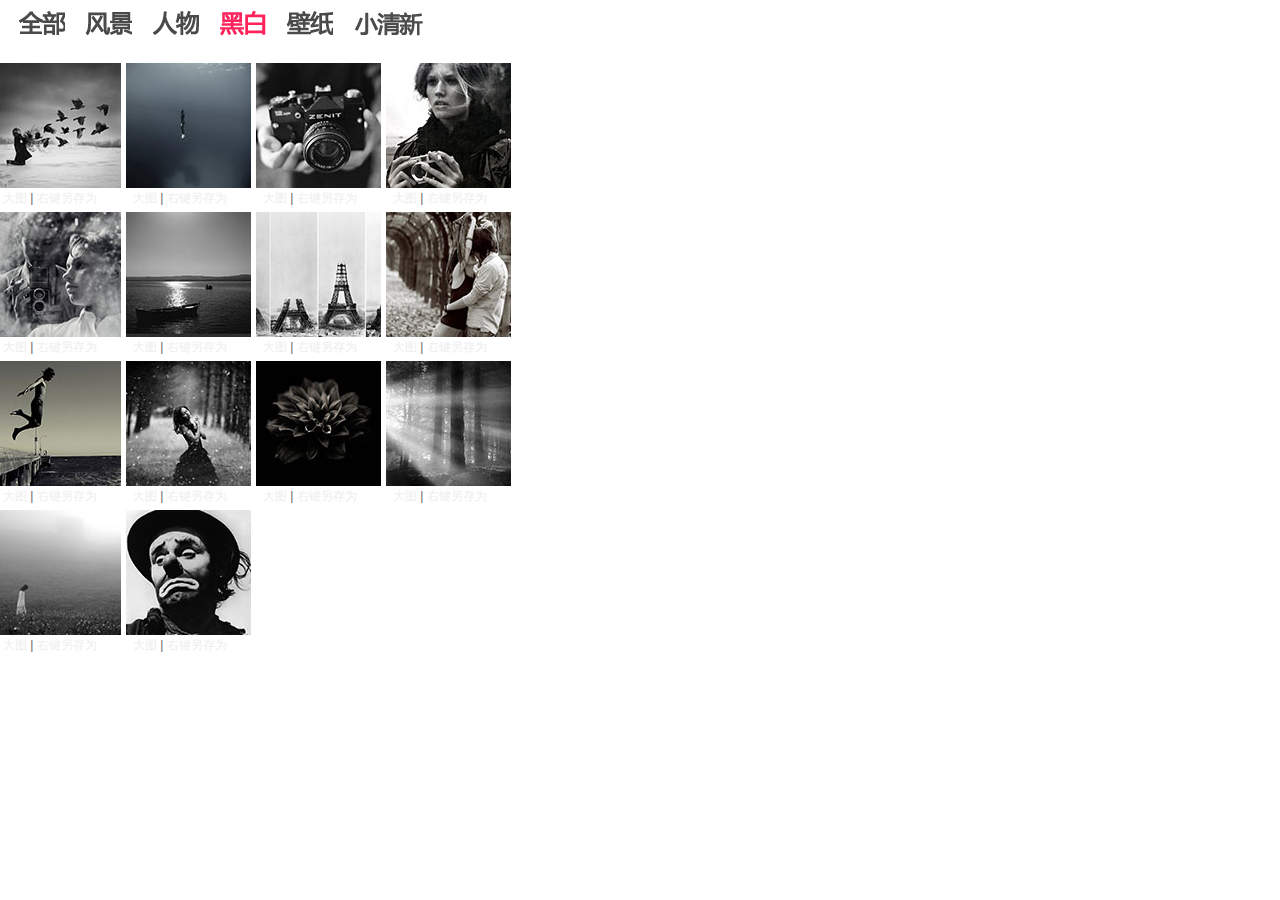
<file: pic4.html>
<!doctype html>
<!--[if lt IE 7]> <html class="no-js ie6 oldie" lang="en"> <![endif]-->
<!--[if IE 7]>    <html class="no-js ie7 oldie" lang="en"> <![endif]-->
<!--[if IE 8]>    <html class="no-js ie8 oldie" lang="en"> <![endif]-->
<!--[if gt IE 8]><!--> <html class="no-js" lang="en"> <!--<![endif]-->
<head>
  <meta charset="utf-8">
  <meta http-equiv="X-UA-Compatible" content="IE=edge,chrome=1">
  <title>jQuery Wookmark Plug-in Example</title>
  <meta name="description" content="An very basic example of how to use the Wookmark jQuery plug-in.">
  <meta name="author" content="Christoph Ono">
  <meta name="viewport" content="width=device-width,initial-scale=1">
  <!-- CSS Reset -->
  <link rel="stylesheet" href="css/reset.css">
  <!-- Styling for your grid blocks -->
  <link rel="stylesheet" href="css/styles.css">
  <style>
body {
	font-family:"Arial Black", Gadget, sans-serif;
	font-size:15px;
}
#navcontainer {
	width:500px
}
#navlist {
	margin: 0;
	padding: 0 ;

}
#navlist ul, #navlist li {
	margin: 0;
	padding: 0;
	display: inline;
	list-style-type: none;
}
#navlist a:link, #navlist a:visited {
	float: left;
	margin: 0 10px 4px 10px;
}
#navlist a:link #current, #navlist a:visited#current, #navlist a:hover {
	border-bottom: 1px solid #ff8fab; /* 过文字底部色条 */
	padding-bottom: 5px;
}

</style>
</head>
<body>
<div id="navcontainer">
  <ul id="navlist">
    <li><a href="pic.html" target="_self" id="current"><img src="images/1.png" onMouseOver="this.src='images/1-2.png'" onMouseOut="this.src='images/1.png'"/></a></li>
    <li><a href="pic2.html" target="_self"><img src="images/2.png" onMouseOver="this.src='images/2-2.png'" onMouseOut="this.src='images/2.png'"/></a></li>
    <li><a href="pic3.html"><img src="images/3.png" onMouseOver="this.src='images/3-2.png'" onMouseOut="this.src='images/3.png'"/></a></li>
    <li><a href="pic4.html"><img src="images/4-2.png"/></a></li>
    <li><a href="pic5.html"><img src="images/5.png" onMouseOver="this.src='images/5-2.png'" onMouseOut="this.src='images/5.png'"/></a></li>
    <li><a href="pic6.html"><img src="images/6.png"  onMouseOver="this.src='images/6-2.png'" onMouseOut="this.src='images/6.png'"/></a></li>
  </ul>
</div>
  <div id="container">
    <div id="main">
      <ul id="tiles">
        <!-- 初始显示图片数 -->
         <li><a href="http://lazure.sinaapp.com/images/7f9e9b4dgw1dtk753ewh2(680x680).jpg" target="_blank"><img src="images/7f9e9b4dgw1dtk753ewh2(680x680)_2.jpg" width="125" height="125"></a><p><a href="http://lazure.sinaapp.com/images/7f9e9b4dgw1dtk753ewh2(680x680).jpg" target="_blank">大图</a>&nbsp;|&nbsp;<a href="http://lazure.sinaapp.com/images/7f9e9b4dgw1dtk753ewh2(680x680).jpg" target="_blank" title="680x680">右键另存为</a></p></li>
        <li><a href="http://lazure.sinaapp.com/images/7f9e9b4djw1dnd3k3vxv7j(440x681).jpg" target="_blank"><img src="images/7f9e9b4djw1dnd3k3vxv7j(440x681)_2.jpg" width="125" height="125"></a><p><a href="http://lazure.sinaapp.com/images/7f9e9b4djw1dnd3k3vxv7j(440x681).jpg" target="_blank">大图</a>&nbsp;|&nbsp;<a href="http://lazure.sinaapp.com/images/7f9e9b4djw1dnd3k3vxv7j(440x681).jpg" target="_blank" title="440x681">右键另存为</a></p></li>
        <li><a href="http://lazure.sinaapp.com/images/1127749831a84d2e69l(500x350).jpg" target="_blank"><img src="images/1127749831a84d2e69l(500x350)_2.jpg" width="125" height="125"></a><p><a href="http://lazure.sinaapp.com/images/1127749831a84d2e69l(500x350).jpg" target="_blank">大图</a>&nbsp;|&nbsp;<a href="http://lazure.sinaapp.com/images/1127749831a84d2e69l(500x350).jpg" target="_blank" title="500x350">右键另存为</a></p></li>
        <li><a href="http://lazure.sinaapp.com/images/1137437907fd54c43fl(400x571).jpg" target="_blank"><img src="images/1137437907fd54c43fl(400x571)_2.jpg" width="125" height="125"></a><p><a href="http://lazure.sinaapp.com/images/1137437907fd54c43fl(400x571).jpg" target="_blank">大图</a>&nbsp;|&nbsp;<a href="http://lazure.sinaapp.com/images/1137437907fd54c43fl(400x571).jpg" target="_blank" title="400x571">右键另存为</a></p></li>
        <li><a href="http://lazure.sinaapp.com/images/11366368637d9c68a3l(400x521).jpg" target="_blank"><img src="images/11366368637d9c68a3l(400x521)_2.jpg" width="125" height="125"></a><p><a href="http://lazure.sinaapp.com/images/11366368637d9c68a3l(400x521).jpg" target="_blank">大图</a>&nbsp;|&nbsp;<a href="http://lazure.sinaapp.com/images/11366368637d9c68a3l(400x521).jpg" target="_blank" title="400x521">右键另存为</a></p></li>
        <li><a href="http://lazure.sinaapp.com/images/11404524472c5b498co(600x900).jpg" target="_blank"><img src="images/11404524472c5b498co(600x900)_2.jpg" width="125" height="125"></a><p><a href="http://lazure.sinaapp.com/images/11404524472c5b498co(600x900).jpg" target="_blank">大图</a>&nbsp;|&nbsp;<a href="http://lazure.sinaapp.com/images/11404524472c5b498co(600x900).jpg" target="_blank" title="600x900">右键另存为</a></p></li>
        <li><a href="http://lazure.sinaapp.com/images/113743389268bb744el(440x289).jpg" target="_blank"><img src="images/113743389268bb744el(440x289)_2.jpg" width="125" height="125"></a><p><a href="http://lazure.sinaapp.com/images/113743389268bb744el(440x289).jpg" target="_blank">大图</a>&nbsp;|&nbsp;<a href="http://lazure.sinaapp.com/images/113743389268bb744el(440x289).jpg" target="_blank" title="440x289">右键另存为</a></p></li>
        <li><a href="http://lazure.sinaapp.com/images/12636297478475(400x303).jpg" target="_blank"><img src="images/12636297478475(400x303)_2.jpg" width="125" height="125"></a><p><a href="http://lazure.sinaapp.com/images/12636297478475(400x303).jpg" target="_blank">大图</a>&nbsp;|&nbsp;<a href="http://lazure.sinaapp.com/images/12636297478475(400x303).jpg" target="_blank" title="400x303">右键另存为</a></p></li>
        <li><a href="http://lazure.sinaapp.com/images/12636419853741(480x480).jpg" target="_blank"><img src="images/12636419853741(480x480)_2.jpg" width="125" height="125"></a><p><a href="http://lazure.sinaapp.com/images/12636419853741(480x480).jpg" target="_blank">大图</a>&nbsp;|&nbsp;<a href="http://lazure.sinaapp.com/images/12636419853741(480x480).jpg" target="_blank" title="480x480">右键另存为</a></p></li>
        <li><a href="http://lazure.sinaapp.com/images/12673476772573(600x400).jpg" target="_blank"><img src="images/12673476772573(600x400)_2.jpg" width="125" height="125"></a><p><a href="http://lazure.sinaapp.com/images/12673476772573(600x400).jpg" target="_blank">大图</a>&nbsp;|&nbsp;<a href="http://lazure.sinaapp.com/images/12673476772573(600x400).jpg" target="_blank" title="600x400">右键另存为</a></p></li>
        <li><a href="http://lazure.sinaapp.com/images/12673483394340(500x500).jpg" target="_blank"><img src="images/12673483394340(500x500)_2.jpg" width="125" height="125"></a><p><a href="http://lazure.sinaapp.com/images/12673483394340(500x500).jpg" target="_blank">大图</a>&nbsp;|&nbsp;<a href="http://lazure.sinaapp.com/images/12673483394340(500x500).jpg" target="_blank" title="500x500">右键另存为</a></p></li>
        <li><a href="http://lazure.sinaapp.com/images/12673530157437(500x334).jpg" target="_blank"><img src="images/12673530157437(500x334)_2.jpg" width="125" height="125"></a><p><a href="http://lazure.sinaapp.com/images/12673530157437(500x334).jpg" target="_blank">大图</a>&nbsp;|&nbsp;<a href="http://lazure.sinaapp.com/images/12673530157437(500x334).jpg" target="_blank" title="500x334">右键另存为</a></p></li>
        <li><a href="http://lazure.sinaapp.com/images/12673693217771(500x456).jpg" target="_blank"><img src="images/12673693217771(500x456)_2.jpg" width="125" height="125"></a><p><a href="http://lazure.sinaapp.com/images/12673693217771(500x456).jpg" target="_blank">大图</a>&nbsp;|&nbsp;<a href="http://lazure.sinaapp.com/images/12673693217771(500x456).jpg" target="_blank" title="500x456">右键另存为</a></p></li>
        <li><a href="http://lazure.sinaapp.com/images/1007075166138784c5(590x717).jpg" target="_blank"><img src="images/1007075166138784c5(590x717)_2.jpg" width="125" height="125"></a><p><a href="http://lazure.sinaapp.com/images/1007075166138784c5(590x717).jpg" target="_blank">大图</a>&nbsp;|&nbsp;<a href="http://lazure.sinaapp.com/images/1007075166138784c5(590x717).jpg" target="_blank" title="590x717">右键另存为</a></p></li>

        <!-- End First Pic Show  -->
      </ul>
    </div>
    <footer>

    </footer>
  </div>

  <!-- include jQuery -->
  <script src="js/jquery-1.6.1.min.js"></script>
  <!-- Include the plug-in -->
  <script src="js/jquery.wookmark.js"></script>
  <!-- Once the page is loaded, initalize the plug-in. -->
  <script type="text/javascript">
    var handler = null;
    
    // Prepare layout布局 options.
    var options = {
      autoResize: true, // This will auto-update the layout when the browser window is resized.
      container: $('#main'), // Optional, used for some extra CSS styling
      offset: 5, // 图片间左右间隔
      itemWidth: 125 //每张图片宽度
    };
    
    /**
     * When scrolled all the way to the bottom, add more tiles.
     */
    function onScroll(event) {
      // Check if we're within 100 pixels of the bottom edge of the broser window.
      var closeToBottom = ($(window).scrollTop() + $(window).height() > $(document).height() - 100);
      if(closeToBottom) {
        // Get the first then items from the grid, clone them, and add them to the bottom of the grid.
        var items = $('#tiles li');
        var firstTen = items.slice(0, 10);
        $('#tiles').append(firstTen.clone());
        
        // Clear our previous layout handler.
        if(handler) handler.wookmarkClear();
        
        // Create a new layout handler.
        handler = $('#tiles li');
        handler.wookmark(options);
      }
    };
  
    $(document).ready(new function() {
      // Capture scroll event.
      $(document).bind('scroll', onScroll);
      
      // Call the layout function.
      handler = $('#tiles li');
      handler.wookmark(options);
    });
  </script>
  
</body>
</html>
</file>
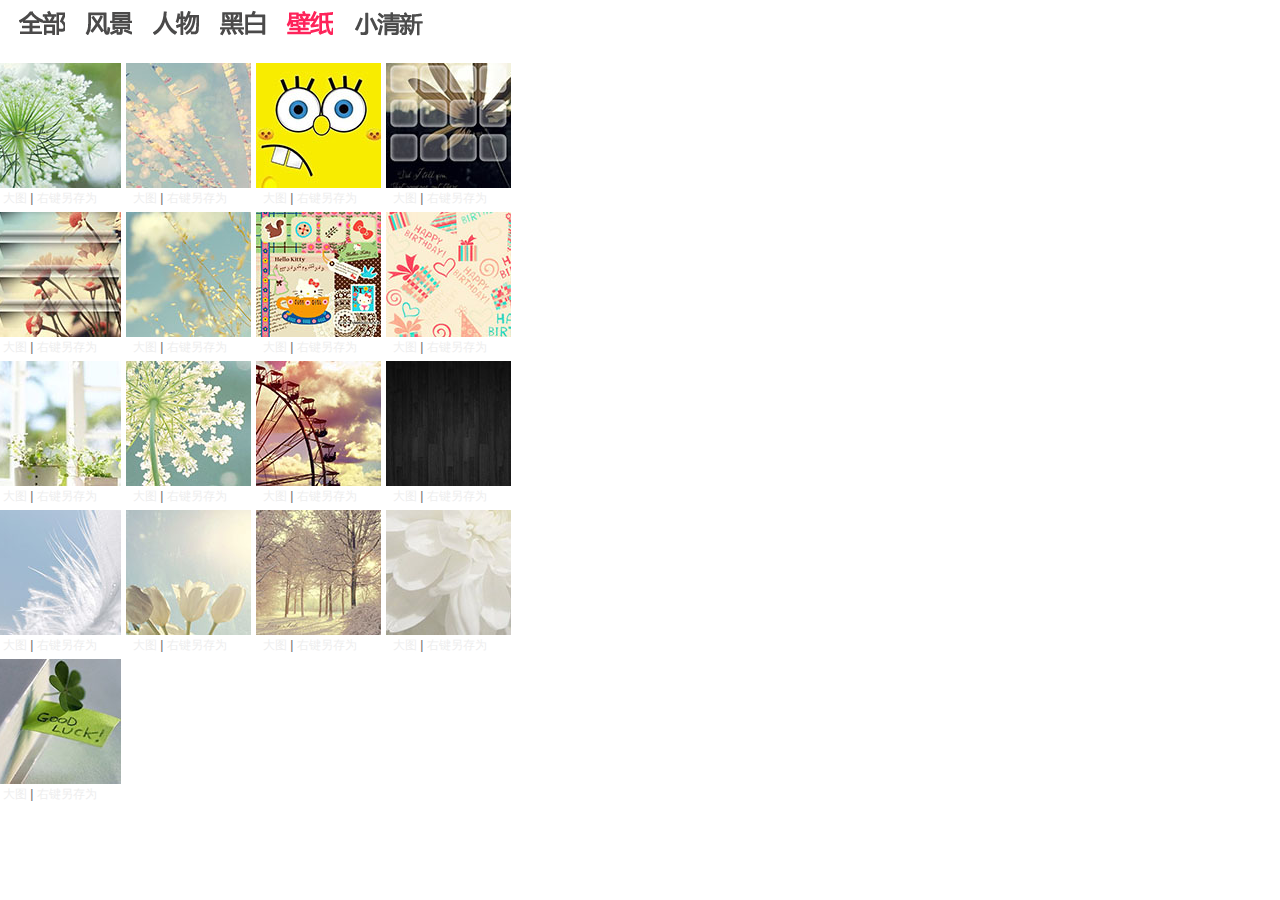
<file: pic5.html>
<!doctype html>
<!--[if lt IE 7]> <html class="no-js ie6 oldie" lang="en"> <![endif]-->
<!--[if IE 7]>    <html class="no-js ie7 oldie" lang="en"> <![endif]-->
<!--[if IE 8]>    <html class="no-js ie8 oldie" lang="en"> <![endif]-->
<!--[if gt IE 8]><!--> <html class="no-js" lang="en"> <!--<![endif]-->
<head>
  <meta charset="utf-8">
  <meta http-equiv="X-UA-Compatible" content="IE=edge,chrome=1">
  <title>jQuery Wookmark Plug-in Example</title>
  <meta name="description" content="An very basic example of how to use the Wookmark jQuery plug-in.">
  <meta name="author" content="Christoph Ono">
  <meta name="viewport" content="width=device-width,initial-scale=1">
  <!-- CSS Reset -->
  <link rel="stylesheet" href="css/reset.css">
  <!-- Styling for your grid blocks -->
  <link rel="stylesheet" href="css/styles.css">
  <style>
body {
	font-family:"Arial Black", Gadget, sans-serif;
	font-size:15px;
}
#navcontainer {
	width:500px
}
#navlist {
	margin: 0;
	padding: 0 ;

}
#navlist ul, #navlist li {
	margin: 0;
	padding: 0;
	display: inline;
	list-style-type: none;
}
#navlist a:link, #navlist a:visited {
	float: left;
	margin: 0 10px 4px 10px;
}
#navlist a:link #current, #navlist a:visited#current, #navlist a:hover {
	border-bottom: 1px solid #ff8fab; /* 过文字底部色条 */
	padding-bottom: 5px;
}

</style>
</head>
<body>
<div id="navcontainer">
  <ul id="navlist">
    <li><a href="pic.html" target="_self" id="current"><img src="images/1.png" onMouseOver="this.src='images/1-2.png'" onMouseOut="this.src='images/1.png'"/></a></li>
    <li><a href="pic2.html" target="_self"><img src="images/2.png" onMouseOver="this.src='images/2-2.png'" onMouseOut="this.src='images/2.png'"/></a></li>
    <li><a href="pic3.html"><img src="images/3.png" onMouseOver="this.src='images/3-2.png'" onMouseOut="this.src='images/3.png'"/></a></li>
    <li><a href="pic4.html"><img src="images/4.png"  onMouseOver="this.src='images/4-2.png'" onMouseOut="this.src='images/4.png'"/></a></li>
    <li><a href="pic5.html"><img src="images/5-2.png"/></a></li>
    <li><a href="pic6.html"><img src="images/6.png"  onMouseOver="this.src='images/6-2.png'" onMouseOut="this.src='images/6.png'"/></a></li>
  </ul>
</div>
  <div id="container">
    <div id="main">
      <ul id="tiles">
        <!-- 初始显示图片数 -->
        <li><a href="http://lazure.sinaapp.com/images/1004696248b014f8c8(640x960).jpg" target="_blank"><img src="images/1004696248b014f8c8(640x960)_2.jpg" width="125" height="125"></a><p><a href="http://lazure.sinaapp.com/images/1004696248b014f8c8(640x960).jpg" target="_blank">大图</a>&nbsp;|&nbsp;<a href="http://lazure.sinaapp.com/images/1004696248b014f8c8(640x960).jpg" target="_blank" title="640x960">右键另存为</a></p></li>
        <li><a href="http://lazure.sinaapp.com/images/1127842854beaa3388o(600x900).jpg" target="_blank"><img src="images/1127842854beaa3388o(600x900)_2.jpg" width="125" height="125"></a><p><a href="http://lazure.sinaapp.com/images/1127842854beaa3388o(600x900).jpg" target="_blank">大图</a>&nbsp;|&nbsp;<a href="http://lazure.sinaapp.com/images/1127842854beaa3388o(600x900).jpg" target="_blank" title="600x900">右键另存为</a></p></li>
        <li><a href="http://lazure.sinaapp.com/images/11239206511e0bc3d8l(320x480).jpg" target="_blank"><img src="images/11239206511e0bc3d8l(320x480)_2.jpg" width="125" height="125"></a><p><a href="http://lazure.sinaapp.com/images/11239206511e0bc3d8l(320x480).jpg" target="_blank">大图</a>&nbsp;|&nbsp;<a href="http://lazure.sinaapp.com/images/11239206511e0bc3d8l(320x480).jpg" target="_blank" title="320x480">右键另存为</a></p></li>
        <li><a href="http://lazure.sinaapp.com/images/11287191925a673151o(640x960).jpg" target="_blank"><img src="images/11287191925a673151o(640x960)_2.jpg" width="125" height="125"></a><p><a href="http://lazure.sinaapp.com/images/11287191925a673151o(640x960).jpg" target="_blank">大图</a>&nbsp;|&nbsp;<a href="http://lazure.sinaapp.com/images/11287191925a673151o(640x960).jpg" target="_blank" title="640x960">右键另存为</a></p></li>
        <li><a href="http://lazure.sinaapp.com/images/11291139364dbfc8f0o(640x960).jpg" target="_blank"><img src="images/11291139364dbfc8f0o(640x960)_2.jpg" width="125" height="125"></a><p><a href="http://lazure.sinaapp.com/images/11291139364dbfc8f0o(640x960).jpg" target="_blank">大图</a>&nbsp;|&nbsp;<a href="http://lazure.sinaapp.com/images/11291139364dbfc8f0o(640x960).jpg" target="_blank" title="640x960">右键另存为</a></p></li>
        <li><a href="http://lazure.sinaapp.com/images/11357684167baa2abbl(339x509).jpg" target="_blank"><img src="images/11357684167baa2abbl(339x509)_2.jpg" width="125" height="125"></a><p><a href="http://lazure.sinaapp.com/images/11357684167baa2abbl(339x509).jpg" target="_blank">大图</a>&nbsp;|&nbsp;<a href="http://lazure.sinaapp.com/images/11357684167baa2abbl(339x509).jpg" target="_blank" title="339x509">右键另存为</a></p></li>
        <li><a href="http://lazure.sinaapp.com/images/112444194726b5b2e6o(640x960).jpg" target="_blank"><img src="images/112444194726b5b2e6o(640x960)_2.jpg" width="125" height="125"></a><p><a href="http://lazure.sinaapp.com/images/112444194726b5b2e6o(640x960).jpg" target="_blank">大图</a>&nbsp;|&nbsp;<a href="http://lazure.sinaapp.com/images/112444194726b5b2e6o(640x960).jpg" target="_blank" title="640x960">右键另存为</a></p></li>
        <li><a href="http://lazure.sinaapp.com/images/112464891225b5570bl(640x960).jpg" target="_blank"><img src="images/112464891225b5570bl(640x960)_2.jpg" width="125" height="125"></a><p><a href="http://lazure.sinaapp.com/images/112464891225b5570bl(640x960).jpg" target="_blank">大图</a>&nbsp;|&nbsp;<a href="http://lazure.sinaapp.com/images/112464891225b5570bl(640x960).jpg" target="_blank" title="640x960">右键另存为</a></p></li>
        <li><a href="http://lazure.sinaapp.com/images/112859682599ae2808l(320x480).jpg" target="_blank"><img src="images/112859682599ae2808l(320x480)_2.jpg" width="125" height="125"></a><p><a href="http://lazure.sinaapp.com/images/112859682599ae2808l(320x480).jpg" target="_blank">大图</a>&nbsp;|&nbsp;<a href="http://lazure.sinaapp.com/images/112859682599ae2808l(320x480).jpg" target="_blank" title="320x480">右键另存为</a></p></li>
        <li><a href="http://lazure.sinaapp.com/images/1002624508937e0b97(320x480).jpg" target="_blank"><img src="images/1002624508937e0b97(320x480)_2.jpg" width="125" height="125"></a><p><a href="http://lazure.sinaapp.com/images/1002624508937e0b97(320x480).jpg" target="_blank">大图</a>&nbsp;|&nbsp;<a href="http://lazure.sinaapp.com/images/1002624508937e0b97(320x480).jpg" target="_blank" title="320x480">右键另存为</a></p></li>
        <li><a href="http://lazure.sinaapp.com/images/1012606878735c1488(640x960).jpg" target="_blank"><img src="images/1012606878735c1488(640x960)_2.jpg" width="125" height="125"></a><p><a href="http://lazure.sinaapp.com/images/1012606878735c1488(640x960).jpg" target="_blank">大图</a>&nbsp;|&nbsp;<a href="http://lazure.sinaapp.com/images/1012606878735c1488(640x960).jpg" target="_blank" title="640x960">右键另存为</a></p></li>
        <li><a href="http://lazure.sinaapp.com/images/1126706430377e501fl(320x480).jpg" target="_blank"><img src="images/1126706430377e501fl(320x480)_2.jpg" width="125" height="125"></a><p><a href="http://lazure.sinaapp.com/images/1126706430377e501fl(320x480).jpg" target="_blank">大图</a>&nbsp;|&nbsp;<a href="http://lazure.sinaapp.com/images/1126706430377e501fl(320x480).jpg" target="_blank" title="320x480">右键另存为</a></p></li>
        <li><a href="http://lazure.sinaapp.com/images/12653832436377(320x480).jpg" target="_blank"><img src="images/12653832436377(320x480)_2.jpg" width="125" height="125"></a><p><a href="http://lazure.sinaapp.com/images/12653832436377(320x480).jpg" target="_blank">大图</a>&nbsp;|&nbsp;<a href="http://lazure.sinaapp.com/images/12653832436377(320x480).jpg" target="_blank" title="320x480">右键另存为</a></p></li>
        <li><a href="http://lazure.sinaapp.com/images/12686462273589(640x960).jpg" target="_blank"><img src="images/12686462273589(640x960)_2.jpg" width="125" height="125"></a><p><a href="http://lazure.sinaapp.com/images/12686462273589(640x960).jpg" target="_blank">大图</a>&nbsp;|&nbsp;<a href="http://lazure.sinaapp.com/images/12686462273589(640x960).jpg" target="_blank" title="640x960">右键另存为</a></p></li>
        <li><a href="http://lazure.sinaapp.com/images/12723590716793(400x600).jpg" target="_blank"><img src="images/12723590716793(400x600)_2.jpg" width="125" height="125"></a><p><a href="http://lazure.sinaapp.com/images/12723590716793(400x600).jpg" target="_blank">大图</a>&nbsp;|&nbsp;<a href="http://lazure.sinaapp.com/images/12723590716793(400x600).jpg" target="_blank" title="400x600">右键另存为</a></p></li>
        <li><a href="http://lazure.sinaapp.com/images/12775455904024(640x960).jpg" target="_blank"><img src="images/12775455904024(640x960)_2.jpg" width="125" height="125"></a><p><a href="http://lazure.sinaapp.com/images/12775455904024(640x960).jpg" target="_blank">大图</a>&nbsp;|&nbsp;<a href="http://lazure.sinaapp.com/images/12775455904024(640x960).jpg" target="_blank" title="640x960">右键另存为</a></p></li>
        <li><a href="http://lazure.sinaapp.com/images/12839490998835(320x480).jpg" target="_blank"><img src="images/12839490998835(320x480)_2.jpg" width="125" height="125"></a><p><a href="http://lazure.sinaapp.com/images/12839490998835(320x480).jpg" target="_blank">大图</a>&nbsp;|&nbsp;<a href="http://lazure.sinaapp.com/images/12839490998835(320x480).jpg" target="_blank" title="320x480">右键另存为</a></p></li>

        <!-- End First Pic Show  -->
      </ul>
    </div>
    <footer>

    </footer>
  </div>

  <!-- include jQuery -->
  <script src="js/jquery-1.6.1.min.js"></script>
  <!-- Include the plug-in -->
  <script src="js/jquery.wookmark.js"></script>
  <!-- Once the page is loaded, initalize the plug-in. -->
  <script type="text/javascript">
    var handler = null;
    
    // Prepare layout布局 options.
    var options = {
      autoResize: true, // This will auto-update the layout when the browser window is resized.
      container: $('#main'), // Optional, used for some extra CSS styling
      offset: 5, // 图片间左右间隔
      itemWidth: 125 //每张图片宽度
    };
    
    /**
     * When scrolled all the way to the bottom, add more tiles.
     */
    function onScroll(event) {
      // Check if we're within 100 pixels of the bottom edge of the broser window.
      var closeToBottom = ($(window).scrollTop() + $(window).height() > $(document).height() - 100);
      if(closeToBottom) {
        // Get the first then items from the grid, clone them, and add them to the bottom of the grid.
        var items = $('#tiles li');
        var firstTen = items.slice(0, 10);
        $('#tiles').append(firstTen.clone());
        
        // Clear our previous layout handler.
        if(handler) handler.wookmarkClear();
        
        // Create a new layout handler.
        handler = $('#tiles li');
        handler.wookmark(options);
      }
    };
  
    $(document).ready(new function() {
      // Capture scroll event.
      $(document).bind('scroll', onScroll);
      
      // Call the layout function.
      handler = $('#tiles li');
      handler.wookmark(options);
    });
  </script>
  
</body>
</html>
</file>
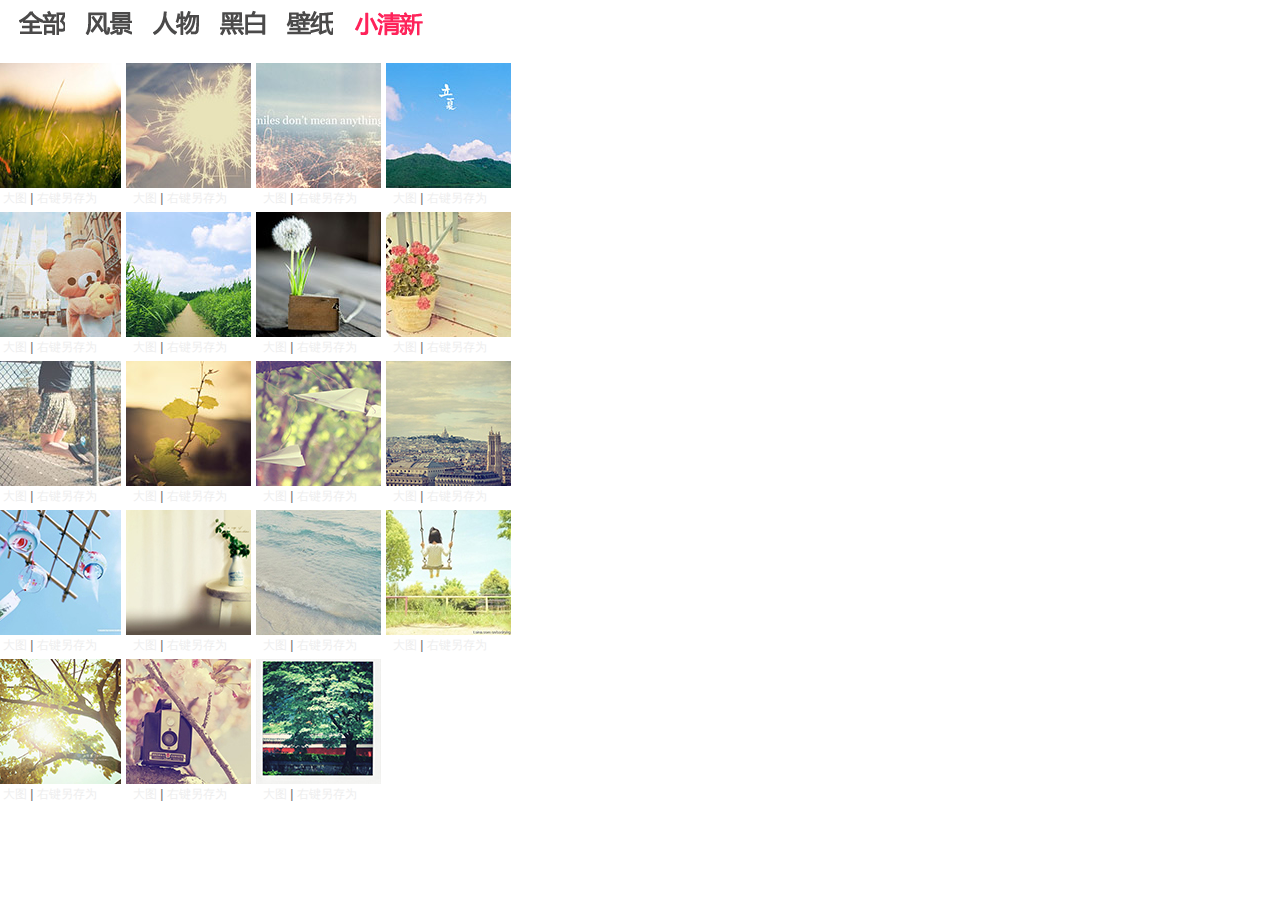
<file: pic6.html>
<!doctype html>
<!--[if lt IE 7]> <html class="no-js ie6 oldie" lang="en"> <![endif]-->
<!--[if IE 7]>    <html class="no-js ie7 oldie" lang="en"> <![endif]-->
<!--[if IE 8]>    <html class="no-js ie8 oldie" lang="en"> <![endif]-->
<!--[if gt IE 8]><!--> <html class="no-js" lang="en"> <!--<![endif]-->
<head>
  <meta charset="utf-8">
  <meta http-equiv="X-UA-Compatible" content="IE=edge,chrome=1">
  <title>jQuery Wookmark Plug-in Example</title>
  <meta name="description" content="An very basic example of how to use the Wookmark jQuery plug-in.">
  <meta name="author" content="Christoph Ono">
  <meta name="viewport" content="width=device-width,initial-scale=1">
  <!-- CSS Reset -->
  <link rel="stylesheet" href="css/reset.css">
  <!-- Styling for your grid blocks -->
  <link rel="stylesheet" href="css/styles.css">
  <style>
body {
	font-family:"Arial Black", Gadget, sans-serif;
	font-size:15px;
}
#navcontainer {
	width:500px
}
#navlist {
	margin: 0;
	padding: 0 ;

}
#navlist ul, #navlist li {
	margin: 0;
	padding: 0;
	display: inline;
	list-style-type: none;
}
#navlist a:link, #navlist a:visited {
	float: left;
	margin: 0 10px 4px 10px;
}
#navlist a:link #current, #navlist a:visited#current, #navlist a:hover {
	border-bottom: 1px solid #ff8fab; /* 过文字底部色条 */
	padding-bottom: 5px;
}

</style>
</head>
<body>
<div id="navcontainer">
  <ul id="navlist">
    <li><a href="pic.html" target="_self" id="current"><img src="images/1.png" onMouseOver="this.src='images/1-2.png'" onMouseOut="this.src='images/1.png'"/></a></li>
    <li><a href="pic2.html" target="_self"><img src="images/2.png" onMouseOver="this.src='images/2-2.png'" onMouseOut="this.src='images/2.png'"/></a></li>
    <li><a href="pic3.html"><img src="images/3.png" onMouseOver="this.src='images/3-2.png'" onMouseOut="this.src='images/3.png'"/></a></li>
    <li><a href="pic4.html"><img src="images/4.png"  onMouseOver="this.src='images/4-2.png'" onMouseOut="this.src='images/4.png'"/></a></li>
    <li><a href="pic5.html"><img src="images/5.png"  onMouseOver="this.src='images/5-2.png'" onMouseOut="this.src='images/5.png'"/></a></li>
    <li><a href="pic6.html"><img src="images/6-2.png" /></a></li>
  </ul>
</div>
  <div id="container">
    <div id="main">
      <ul id="tiles">
        <!-- 初始显示图片数 -->
        <li><a href="http://lazure.sinaapp.com/images/1001982446cd43c5ae(680x453).jpg" target="_blank"><img src="images/1001982446cd43c5ae(680x453)_2.jpg" width="125" height="125"></a><p><a href="http://lazure.sinaapp.com/images/1001982446cd43c5ae(680x453).jpg" target="_blank">大图</a>&nbsp;|&nbsp;<a href="http://lazure.sinaapp.com/images/1001982446cd43c5ae(680x453).jpg" target="_blank" title="680x453">右键另存为</a></p></li>
        <li><a href="http://lazure.sinaapp.com/images/1137688327da112b03l(500x332).jpg" target="_blank"><img src="images/1137688327da112b03l(500x332)_2.jpg" width="125" height="125"></a><p><a href="http://lazure.sinaapp.com/images/1137688327da112b03l(500x332).jpg" target="_blank">大图</a>&nbsp;|&nbsp;<a href="http://lazure.sinaapp.com/images/1137688327da112b03l(500x332).jpg" target="_blank" title="500x332">右键另存为</a></p></li>
        <li><a href="http://lazure.sinaapp.com/images/1140163437b5b3d2bel(500x412).jpg" target="_blank"><img src="images/1140163437b5b3d2bel(500x412)_2.jpg" width="125" height="125"></a><p><a href="http://lazure.sinaapp.com/images/1140163437b5b3d2bel(500x412).jpg" target="_blank">大图</a>&nbsp;|&nbsp;<a href="http://lazure.sinaapp.com/images/1140163437b5b3d2bel(500x412).jpg" target="_blank" title="500x412">右键另存为</a></p></li>
        <li><a href="http://lazure.sinaapp.com/images/1140182161d73886fao(700x468).jpg" target="_blank"><img src="images/1140182161d73886fao(700x468)_2.jpg" width="125" height="125"></a><p><a href="http://lazure.sinaapp.com/images/1140182161d73886fao(700x468).jpg" target="_blank">大图</a>&nbsp;|&nbsp;<a href="http://lazure.sinaapp.com/images/1140182161d73886fao(700x468).jpg" target="_blank" title="700x468">右键另存为</a></p></li>
        <li><a href="http://lazure.sinaapp.com/images/11406210371fbbec8bl(400x263).jpg" target="_blank"><img src="images/11406210371fbbec8bl(400x263)_2.jpg" width="125" height="125"></a><p><a href="http://lazure.sinaapp.com/images/11406210371fbbec8bl(400x263).jpg" target="_blank">大图</a>&nbsp;|&nbsp;<a href="http://lazure.sinaapp.com/images/11406210371fbbec8bl(400x263).jpg" target="_blank" title="400x263">右键另存为</a></p></li>
        <li><a href="http://lazure.sinaapp.com/images/11406221736bae46bel(501x501).jpg" target="_blank"><img src="images/11406221736bae46bel(501x501)_2.jpg" width="125" height="125"></a><p><a href="http://lazure.sinaapp.com/images/11406221736bae46bel(501x501).jpg" target="_blank">大图</a>&nbsp;|&nbsp;<a href="http://lazure.sinaapp.com/images/11406221736bae46bel(501x501).jpg" target="_blank" title="501x501">右键另存为</a></p></li>
        <li><a href="http://lazure.sinaapp.com/images/101193608704e7e451(400x600).jpg" target="_blank"><img src="images/101193608704e7e451(400x600)_2.jpg" width="125" height="125"></a><p><a href="http://lazure.sinaapp.com/images/101193608704e7e451(400x600).jpg" target="_blank">大图</a>&nbsp;|&nbsp;<a href="http://lazure.sinaapp.com/images/101193608704e7e451(400x600).jpg" target="_blank" title="400x600">右键另存为</a></p></li>
        <li><a href="http://lazure.sinaapp.com/images/113903659178dee351l(500x333).jpg" target="_blank"><img src="images/113903659178dee351l(500x333)_2.jpg" width="125" height="125"></a><p><a href="http://lazure.sinaapp.com/images/113903659178dee351l(500x333).jpg" target="_blank">大图</a>&nbsp;|&nbsp;<a href="http://lazure.sinaapp.com/images/113903659178dee351l(500x333).jpg" target="_blank" title="500x333">右键另存为</a></p></li>
        <li><a href="http://lazure.sinaapp.com/images/114078333249d868edl(500x333).jpg" target="_blank"><img src="images/114078333249d868edl(500x333)_2.jpg" width="125" height="125"></a><p><a href="http://lazure.sinaapp.com/images/114078333249d868edl(500x333).jpg" target="_blank">大图</a>&nbsp;|&nbsp;<a href="http://lazure.sinaapp.com/images/114078333249d868edl(500x333).jpg" target="_blank" title="500x333">右键另存为</a></p></li>
        <li><a href="http://lazure.sinaapp.com/images/1013638448077e72f1(640x640).jpg" target="_blank"><img src="images/1013638448077e72f1(640x640)_2.jpg" width="125" height="125"></a><p><a href="http://lazure.sinaapp.com/images/1013638448077e72f1(640x640).jpg" target="_blank">大图</a>&nbsp;|&nbsp;<a href="http://lazure.sinaapp.com/images/1013638448077e72f1(640x640).jpg" target="_blank" title="640x640">右键另存为</a></p></li>
        <li><a href="http://lazure.sinaapp.com/images/12751273131564(500x333).jpg" target="_blank"><img src="images/12751273131564(500x333)_2.jpg" width="125" height="125"></a><p><a href="http://lazure.sinaapp.com/images/12751273131564(500x333).jpg" target="_blank">大图</a>&nbsp;|&nbsp;<a href="http://lazure.sinaapp.com/images/12751273131564(500x333).jpg" target="_blank" title="500x333">右键另存为</a></p></li>
        <li><a href="http://lazure.sinaapp.com/images/12776838278440(500x500).jpg" target="_blank"><img src="images/12776838278440(500x500)_2.jpg" width="125" height="125"></a><p><a href="http://lazure.sinaapp.com/images/12776838278440(500x500).jpg" target="_blank">大图</a>&nbsp;|&nbsp;<a href="http://lazure.sinaapp.com/images/12776838278440(500x500).jpg" target="_blank" title="500x500">右键另存为</a></p></li>
        <li><a href="http://lazure.sinaapp.com/images/12817615442720(600x450).jpg" target="_blank"><img src="images/12817615442720(600x450)_2.jpg" width="125" height="125"></a><p><a href="http://lazure.sinaapp.com/images/12817615442720(600x450).jpg" target="_blank">大图</a>&nbsp;|&nbsp;<a href="http://lazure.sinaapp.com/images/12817615442720(600x450).jpg" target="_blank" title="600x450">右键另存为</a></p></li>
        <li><a href="http://lazure.sinaapp.com/images/12818800294372(1024x560).jpg" target="_blank"><img src="images/12818800294372(1024x560)_2.jpg" width="125" height="125"></a><p><a href="http://lazure.sinaapp.com/images/12818800294372(1024x560).jpg" target="_blank">大图</a>&nbsp;|&nbsp;<a href="http://lazure.sinaapp.com/images/12818800294372(1024x560).jpg" target="_blank" title="1024x560">右键另存为</a></p></li>
        <li><a href="http://lazure.sinaapp.com/images/12832348277608(495x368).jpg" target="_blank"><img src="images/12832348277608(495x368)_2.jpg" width="125" height="125"></a><p><a href="http://lazure.sinaapp.com/images/12832348277608(495x368).jpg" target="_blank">大图</a>&nbsp;|&nbsp;<a href="http://lazure.sinaapp.com/images/12832348277608(495x368).jpg" target="_blank" title="495x368">右键另存为</a></p></li>
        <li><a href="http://lazure.sinaapp.com/images/12871174347642(490x490).jpg" target="_blank"><img src="images/12871174347642(490x490)_2.jpg" width="125" height="125"></a><p><a href="http://lazure.sinaapp.com/images/12871174347642(490x490).jpg" target="_blank">大图</a>&nbsp;|&nbsp;<a href="http://lazure.sinaapp.com/images/12871174347642(490x490).jpg" target="_blank" title="490x490">右键另存为</a></p></li>
        <li><a href="http://lazure.sinaapp.com/images/112806463761124ab1o(550x550).jpg" target="_blank"><img src="images/112806463761124ab1o(550x550)_2.jpg" width="125" height="125"></a><p><a href="http://lazure.sinaapp.com/images/112806463761124ab1o(550x550).jpg" target="_blank">大图</a>&nbsp;|&nbsp;<a href="http://lazure.sinaapp.com/images/112806463761124ab1o(550x550).jpg" target="_blank" title="550x550">右键另存为</a></p></li>
        <li><a href="http://lazure.sinaapp.com/images/1132727652138479b8l(500x333).jpg" target="_blank"><img src="images/1132727652138479b8l(500x333)_2.jpg" width="125" height="125"></a><p><a href="http://lazure.sinaapp.com/images/1132727652138479b8l(500x333).jpg" target="_blank">大图</a>&nbsp;|&nbsp;<a href="http://lazure.sinaapp.com/images/1132727652138479b8l(500x333).jpg" target="_blank" title="500x333">右键另存为</a></p></li>
        <li><a href="http://lazure.sinaapp.com/images/11404287029478107al(439x533).jpg" target="_blank"><img src="images/11404287029478107al(439x533)_2.jpg" width="125" height="125"></a><p><a href="http://lazure.sinaapp.com/images/11404287029478107al(439x533).jpg" target="_blank">大图</a>&nbsp;|&nbsp;<a href="http://lazure.sinaapp.com/images/11404287029478107al(439x533).jpg" target="_blank" title="439x533">右键另存为</a></p></li>
        

        <!-- End First Pic Show  -->
      </ul>
    </div>
    <footer>

    </footer>
  </div>

  <!-- include jQuery -->
  <script src="js/jquery-1.6.1.min.js"></script>
  <!-- Include the plug-in -->
  <script src="js/jquery.wookmark.js"></script>
  <!-- Once the page is loaded, initalize the plug-in. -->
  <script type="text/javascript">
    var handler = null;
    
    // Prepare layout布局 options.
    var options = {
      autoResize: true, // This will auto-update the layout when the browser window is resized.
      container: $('#main'), // Optional, used for some extra CSS styling
      offset: 5, // 图片间左右间隔
      itemWidth: 125 //每张图片宽度
    };
    
    /**
     * When scrolled all the way to the bottom, add more tiles.
     */
    function onScroll(event) {
      // Check if we're within 100 pixels of the bottom edge of the broser window.

      var closeToBottom = ($(window).scrollTop() + $(window).height() > $(document).height() - 100);
      if(closeToBottom) {
        // Get the first then items from the grid, clone them, and add them to the bottom of the grid.
        var items = $('#tiles li');
        var firstTen = items.slice(0, 10);
        $('#tiles').append(firstTen.clone());
        
        // Clear our previous layout handler.
        if(handler) handler.wookmarkClear();
        
        // Create a new layout handler.
        handler = $('#tiles li');
        handler.wookmark(options);
      }
    };
  
    $(document).ready(new function() {
      // Capture scroll event.
      $(document).bind('scroll', onScroll);
      
      // Call the layout function.
      handler = $('#tiles li');
      handler.wookmark(options);
    });
  </script>
  
</body>
</html>
</file>
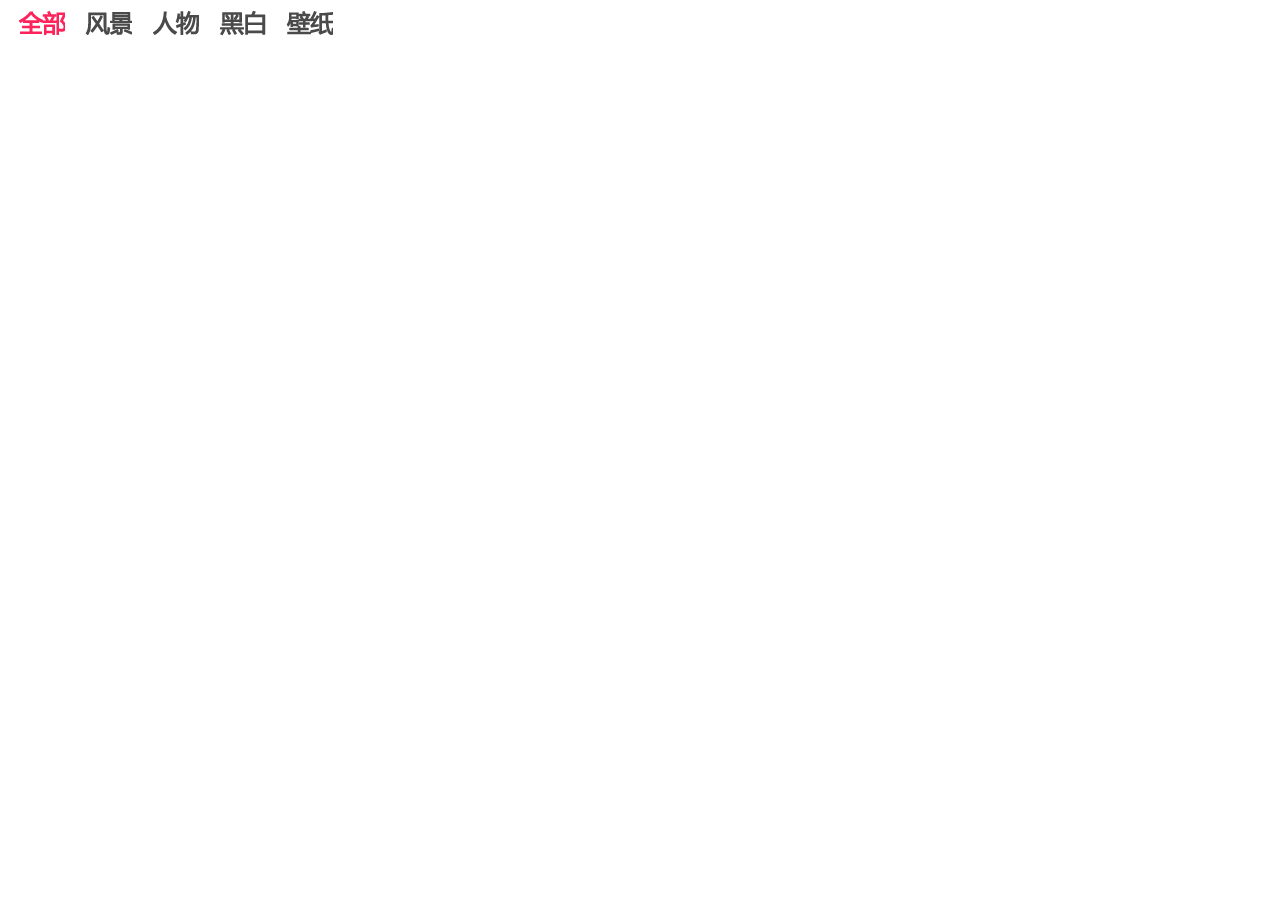
<file: pic-menu/pic1.htm>
<html>
<head>
<meta http-equiv="Content-Type" content="text/html; charset=utf-8" />
<title></title>
<style>
body {
	font-family:"Arial Black", Gadget, sans-serif;
	font-size:15px;
}
#navcontainer {
	width:500px
}
#navlist {
	margin: 0;
	padding: 0 ;

}
#navlist ul, #navlist li {
	margin: 0;
	padding: 0;
	display: inline;
	list-style-type: none;
}
#navlist a:link, #navlist a:visited {
	float: left;
	margin: 0 10px 4px 10px;
}
#navlist a:link #current, #navlist a:visited#current, #navlist a:hover {
	border-bottom: 1px solid #ff8fab; /* 过文字底部色条 */
	padding-bottom: 5px;
}

</style>
</head>
<body>
<div id="navcontainer">
  <ul id="navlist">
    <li><a href="#" target="" id="current"><img src="1-2.png"/></a></li>
    <li><a href="baidu.com" target="_blank"><img src="2.png" onMouseOver="this.src='2-2.png'" onMouseOut="this.src='2.png'"/></a></li>
    <li><a href="#"><img src="3.png" onMouseOver="this.src='3-2.png'" onMouseOut="this.src='3.png'"/></a></li>
    <li><a href="#"><img src="4.png" onMouseOver="this.src='4-2.png'" onMouseOut="this.src='4.png'"/></a></li>
    <li><a href="#"><img src="5.png" onMouseOver="this.src='5-2.png'" onMouseOut="this.src='5.png'"/></a></li>
  </ul>
</div>
</body>
</html>
</file>
<file: css/base.css>
@charset "utf-8";
/* CSS Document */

/*************Basic*************/
*{
	margin:0;
	padding:0;
}

body{
	/*background:url(images/Phones.png) no-repeat 95% 65% #000;*/
}

.clear{
	clear:both;
}


/*************Framework*************/
/*#logo{
	position:absolute;
	top:30px;
	right:30px;
	font:72px "Segoe UI Light","Segoe WPC","Segoe UI",Helvetica, Arial, "Arial Unicode MS", Sans-Serif;
	color:#FFF;
	text-shadow: 0 0 150px #FFF, 0 0 60px #FFF, 0 0 10px #FFF;
}

  'windows phone 7' logo  */
  
.container{
	background:#000;
	width:760px;
	height:600px;
	border:2px solid #fff;    /* container边框 */
	border-radius:10px;      /* 圆角 */
	display:block;
	margin:auto;   /* 使整个容器container居中 */
	margin-top:25px;
}


.header{
	display:block;
	width:370px;
	height:70px;
}

#time{
	margin:10px;
	float:left;
	color:#FFF;
	text-align:right;
	font: bold 18px "Segoe UI Light","Segoe WPC","Segoe UI",Helvetica, Arial, "Arial Unicode MS", Sans-Serif;
}

.conentGroup{
	position:absolute;      /* 让iframe框架与card不重叠 */
	margin:35px 225px;      /* 竖直  水平 */
	width:370px;
	height:10px;           /* 不知为何，高度变小后iframe中的滚动条可用了 */
	/* overflow:hidden; 防止.content2 溢出 370x530 */
}

.content{
	width:370px;
	height:380px;
}

.content2{
	position:absolute;
	margin-left:200px;
	top:200px;
	background:transparent; /* 紫色模块隐藏 */
	width:370px;
	height:380px;
	-webkit-transition:0.3s ease-in-out;
	-moz-transition:0.3s ease-in-out;
	-o-transition:0.3s ease-in-out;
}  /* 点击 card 之后的动作 控制紫色模块位置等 */


.content2 span{
	height:90px;
	width:300px;
	float:left;
	font:70px "Segoe UI Light","Segoe WPC","Segoe UI",Helvetica, Arial, "Arial Unicode MS", Sans-Serif;
	line-height:90px;
	color:rgba(255,255,255,0.9);
}   /* 点击 card 之后的动作 显示title */


.skew{
	-webkit-transform-origin:0 0;
	-o-transform-origin:0 0;
	-moz-transform-origin:0 0;
	-ms-transform-origin:0 0;
	transform-origin:0 0;
	-webkit-transform:scale(0) translate(-135px,0px) rotateY(30deg);      /* 以下4行设置点击iframe框架后的行为 */
	-o-transform:scale(0) translate(-135px,0px) rotate(30deg);
	-moz-transform:scale(0) translate(-135px,0px) rotate(30deg);
	-ms-transform:scale(0) translate(-135px,0px) rotate(30deg);
}    /* 点击 card 之后的动作 即 .content2 的动作 */

/*************Cards*************/
.card{
	float:left;
	display:block;
	width:125px;
	height:125px;
	margin:0 0 6px 6px;  /* 上 右 下 左 */
	-webkit-transition:0.09s ease-in-out;
	-moz-transition:0.09s ease-in-out;
	-o-transition:0.09s ease-in-out;
	cursor:pointer;
	position:relative;
}

.card.cover{
	-webkit-transform-origin:0 0;
	-o-transform-origin:0 0;
	-moz-transform-origin:0 0;
	-ms-transform-origin:0 0;
	transform-origin:0 0;
	-webkit-transform:scale(1.3) translate(-35px,-30px) rotateY(90deg) skew(0deg,-30deg);
	-o-transform:scale(1.1) translate(-35px,-30px)  skew(0deg,-30deg);
	-moz-transform:scale(1.1) translate(-35px,-30px)  skew(0deg,-30deg);
	-ms-transform:scale(1.1) translate(-35px,-30px) skew(0deg,-30deg);
}         /* 点击后块行为 */
 
/*       返回按钮       */
.back{
	position:absolute;
	display:block;
	width:30px;
	height:30px;
	border:3px solid #EFEFEF;
	border-radius:60px;
	margin:-65px -215px;
}


.back img{
	width:18px;
	height:18px;
	cursor:pointer;
	padding:6px;
}
/*      sina weibo     */
.weibo {
	position:absolute;
	display:block;
	width:30px;
	height:30px;
	border:3px solid #Fff;
	border-radius:60px;
	margin:-25px -215px;
}
	
.weibo img{
	width:25px;
	height:25px;
	cursor:pointer;
	padding:3px;
}
/********* iframe **************/
#iframe_1 {
	position:absolute;
	margin-left:100px;
	margin-top:100px;
	background:transparent;      /* iframe_1 被点击前设为透明的 */
/*	-webkit-transition:0.3s ease-in-out;
	-moz-transition:0.3s ease-in-out;
	-o-transition:0.3s ease-in-out;  
	点击返回后iframe行为 */
}
</file>
<file: css/music.css>
@charset "utf-8";
/* CSS Document */

body {
	margin: -17px 5px;  /* 栏目定位 */
}
.title {
	font-family:"Comic Sans MS", cursive;
	font-size:25px;
	color:#fe235e;
	height:20px;
}
.menu_list {
	width: 300px;  /* 栏目宽度 */
}
.menu_head {
	height:50px;   /* 栏目高度 */
	padding: 1px 1spx;
	cursor: pointer;
	position: relative;
	margin:3px;  /* 栏目间间距 */
	font-weight:bold;
	border-radius:5px;
	background:url(../images/music-head.png);
}
	
.menu_body {
	position:relative;
	left:5px;
	display:none;
	border-radius:5px;
	height:125px;  /* 下拉内容高度 */
	width:520px;  /* 下拉内容宽度 */
}
.menu_body img {
	position:relative;
	left:-10px;
}
.menu_body a {
	display:block;
	color:#006699;
	background-color:#EFEFEF;
	padding-left:10px;
	font-weight:bold;
	text-decoration:none;

}
.menu_body a:hover {
	color: #000000;
	text-decoration:underline;
}
/* 栏目内文字设置 */
.biaoti {
	position:relative;
	left:15px;
	top:-15px;
	font-family:"Comic Sans MS", cursive;
	color:#6c6969;
	font-size:19px;
	text-align:center;
}
/* 栏目内正文设置 */
.zhengwen {
	font-size:13px;
	font-family:Verdana, Geneva, sans-serif;
	color:#4c4c4c;
	position:relative;
	top:-100px;
	left:150px;
}
hr {
	position:relative;
	float:left;
	left:-10px;
	top:5px;
    border-top:0px solid #4c4c4c;
	width:2px; 
	height:50px;
}
.down {
	position:relative;
	left:55px;
	top:-12px;
}
</file>
<file: css/styles.css>
/**
 * Grid container
 */
#tiles {
	list-style-type: none;
	position: relative; /** Needed to ensure items are laid out relative to this container **/
	margin: 0;
}
/**
 * 图片墙个体的样式设置 */
#tiles li {
	width: 200px;
/*	background-color: #ffffff;
	border: 1px solid #000;              图片墙个体的边框及背景 */
	display: none; /** Hide items initially to avoid a flicker effect **/
	cursor: pointer;
	padding: 0px; /* 上下图片件间距*/
}
#tiles li img {
	display: block;
}
/**
 * Grid item text
 */
#tiles li p {
	color: #666;
	font-size: 12px;
	margin: 2px 0 0 7px;
}
#tiles li a:link {
	color:#eee;
	text-decoration:none;
}
#tiles li a:hover {
	background:#00aeef;
	color:#eee;
}
#tiles li a:visited {
	color:#eee;
	text-decoration:none;
}
#tiles li a:active {
	color:#eee;
	text-decoration:none;
}

/**
 * Some extra styles to randomize heights of grid items.
 */
#tiles ali:nth-child(3n) {
	height: 175px;
}
#tiles ali:nth-child(4n-3) {
	padding-bottom: 30px;
}
#tiles ali:nth-child(5n) {
	height: 250px;
}
/** 图片墙整体定位大小控制 **/
#main {
	position:relative;
	width:550px;
	left:-30px;
	top: 55px;
}
</file>
